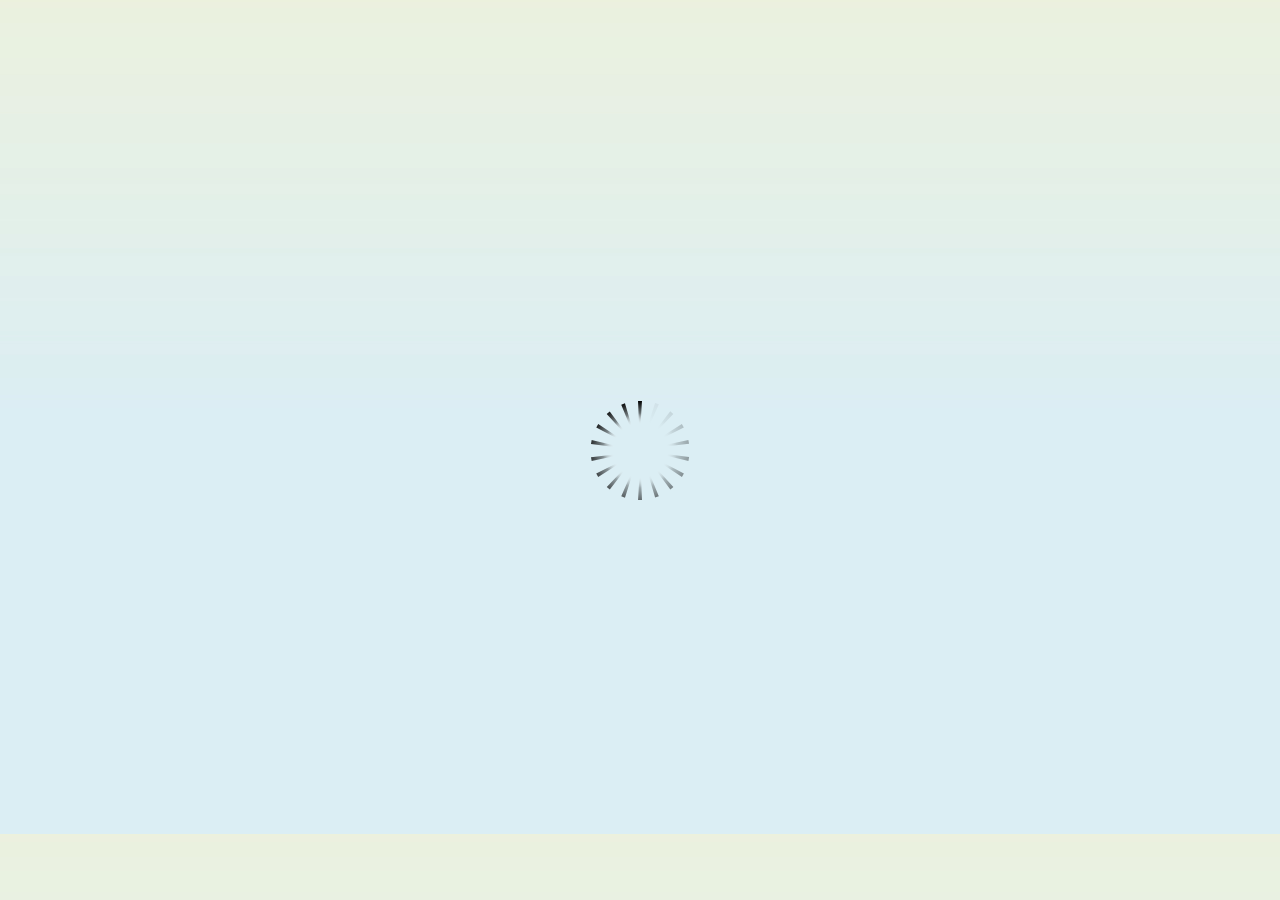
<file: app/index.html>
<!doctype html>
<html lang="ar">
<head>
  <meta charset="utf-8" />
  <!-- Created using Storyline 3 - http://www.articulate.com  -->
  <!-- version: 3.5.16548.0 -->
  <title>apphollya</title>
  <meta http-equiv="x-ua-compatible" content="IE=edge" />
  <meta name="viewport" content="width=device-width, initial-scale=1.0, user-scalable=no, minimal-ui" />
  <meta name="apple-mobile-web-app-capable" content="yes" />

  <style rel="stylesheet" data-noprefix>.slide-loader{position:absolute;pointer-events:none;left:50%;top:50%;-webkit-animation:spin 1.8s linear infinite;-moz-animation:spin 1.8s linear infinite;-ms-animation:spin 1.8s linear infinite;animation:spin 1.8s linear infinite;width:100px;height:100px;-webkit-transform:translate(-50%, -50%);-ms-transform:translate(-50%, -50%);z-index:10000;background:transparent url("[data-uri]") no-repeat center center}.mobile-chrome-warning{position:fixed;width:300px;height:75px;bottom:0px;background:rgba(0,0,0,0.0001);display:none;pointer-events:none;z-index:99}.mobile-chrome-warning-btn{position:absolute;left:-16px;top:-15px;width:107px;height:107px;background:rgba(0,0,0,0.6);border-radius:50%;border:1px solid rgba(255,255,255,0.2);pointer-events:all;-webkit-transform:scale(0.6)}.mobile-chrome-warning-btn svg{position:absolute;left:60%;top:58%;-webkit-transform:translate(-50%, -50%)}.mobile-chrome-warning-bubble{position:relative;color:white;padding:10px;background:rgba(0,0,0,0.8);border-radius:5px;float:left;margin-left:100px;margin-top:15px;pointer-events:none}.mobile-chrome-warning-bubble:before{position:absolute;top:8.5px;left:-20px;width:30px;height:30px;content:'';display:block;width:0;height:0;border-style:solid;border-width:12.5px 20px 12.5px 0;border-color:transparent rgba(0,0,0,0.8) transparent transparent;pointer-events:none}.is-mobile .swipe-resume-arrow{position:fixed;top:30%;left:50%;-webkit-transform:translate(-50%, 0);width:12%}.is-mobile .mobile-chrome-warning-text{position:fixed;top:56%;left:50%;-webkit-transform:translate(-50%, 0);height:30%;width:80%;line-height:43px;text-align:center;color:#aeb7bd;word-break:break-word;font-size:20px}.slide-loader .mobile-loader-dot{display:none}@-ms-keyframes spin{from{-ms-transform:translate(-50%, -50%) rotate(0deg)}to{-ms-transform:translate(-50%, -50%) rotate(360deg)}}@-moz-keyframes spin{from{-moz-transform:translate(-50%, -50%) rotate(0deg)}to{-moz-transform:translate(-50%, -50%) rotate(360deg)}}@-webkit-keyframes spin{from{-webkit-transform:translate(-50%, -50%) rotate(0deg)}to{-webkit-transform:translate(-50%, -50%) rotate(360deg)}}@keyframes spin{from{transform:translate(-50%, -50%) rotate(0deg)}to{transform:translate(-50%, -50%) rotate(360deg)}}body.is-mobile{background:black !important}body.is-theme-unified{background:#1b1a1a}.is-mobile .load-container,.is-theme-unified .load-container{position:absolute;left:0;top:0;width:100%;height:100%;background-color:rgba(0,0,0,0.5);z-index:1;visibility:visible;-webkit-transition:visibility 250ms, opacity 250ms linear;-moz-transition:visibility 250ms, opacity 250ms linear;-mz-transition:visibility 250ms, opacity 250ms linear;transition:visibility 250ms, opacity 250ms linear;pointer-events:none}.is-mobile .hide-slide-loader .load-container,.is-theme-unified .hide-slide-loader .load-container{opacity:0;visibility:hidden}.is-mobile .slide-loader,.is-theme-unified .slide-loader{-webkit-animation:none;-moz-animation:none;-ms-animation:none;animation:none;background:none;text-align:center;width:120px;height:80px;top:60%}.is-theme-unified .slide-loader{top:50%}.is-mobile .slide-loader .mobile-loader-dot,.is-theme-unified .slide-loader .mobile-loader-dot{width:30px;height:30px;background-color:white;border-radius:100%;display:inline-block;-webkit-animation:slide-loader 1s ease-in-out 0s infinite both;-moz-animation:slide-loader 1s ease-in-out 0s infinite both;-ms-animation:slide-loader 1s ease-in-out 0s infinite both;animation:slide-loader 1s ease-in-out 0s infinite both}.is-mobile .slide-loader .dot1,.is-theme-unified .slide-loader .dot1{-webkit-animation-delay:-0.2s;-moz-animation-delay:-0.2s;-ms-animation-delay:-0.2s;animation-delay:-0.2s}.is-mobile .slide-loader .dot2,.is-theme-unified .slide-loader .dot2{-webkit-animation-delay:-0.1s;-moz-animation-delay:-0.1s;-ms-animation-delay:-0.1s;animation-delay:-0.1s}@-ms-keyframes slide-loader{0%,80%,100%{-ms-transform:scale(0.6)}40%{-ms-transform:scale(0)}}@-moz-keyframes slide-loader{0%,80%,100%{-moz-transform:scale(0.6)}40%{-moz-transform:scale(0)}}@-webkit-keyframes slide-loader{0%,80%,100%{-webkit-transform:scale(0.6)}40%{-webkit-transform:scale(0)}}@keyframes slide-loader{0%,80%,100%{transform:scale(0.6)}40%{transform:scale(0)}}.mobile-load-title-overlay{display:none}.is-mobile .mobile-load-title-overlay,.is-touchable .mobile-load-title-overlay{display:block;position:fixed;top:0;right:0;bottom:0;left:0;z-index:999;pointer-events:none}.is-mobile .mobile-load-title-overlay .mobile-load-title,.is-touchable .mobile-load-title-overlay .mobile-load-title{position:relative;height:30%;width:80%;margin:0 auto;line-height:43px;text-align:center;color:#aeb7bd;word-break:break-word}@media only screen and (min-width: 320px) and (orientation: landscape){.is-mobile .mobile-load-title,.is-touchable .mobile-load-title{font-size:28.8px;-moz-transform:translateY(33%);-ms-transform:translateY(33%);-webkit-transform:translateY(33%);transform:translateY(33%)}}@media only screen and (min-width: 320px) and (orientation: portrait){.is-mobile .slide-loader,.is-touchable .slide-loader{top:55%}.is-mobile .mobile-load-title,.is-touchable .mobile-load-title{font-size:28.8px;-moz-transform:translateY(35%);-ms-transform:translateY(35%);-webkit-transform:translateY(35%);transform:translateY(35%)}}
</style>

  
</head>
<body style="background:url(bg.jpg)" class="cs-HTML is-theme-classic" role="application">
  <!-- 360 -->
  <script>!function(e){var i=/iPhone/i,o=/iPod/i,n=/iPad/i,t=/(?=.*\bAndroid\b)(?=.*\bMobile\b)/i,d=/Android/i,s=/(?=.*\bAndroid\b)(?=.*\bSD4930UR\b)/i,b=/(?=.*\bAndroid\b)(?=.*\b(?:KFOT|KFTT|KFJWI|KFJWA|KFSOWI|KFTHWI|KFTHWA|KFAPWI|KFAPWA|KFARWI|KFASWI|KFSAWI|KFSAWA)\b)/i,r=/IEMobile/i,h=/(?=.*\bWindows\b)(?=.*\bARM\b)/i,a=/BlackBerry/i,l=/BB10/i,p=/Opera Mini/i,f=/(CriOS|Chrome)(?=.*\bMobile\b)/i,u=/(?=.*\bFirefox\b)(?=.*\bMobile\b)/i,c=new RegExp("(?:Nexus 7|BNTV250|Kindle Fire|Silk|GT-P1000)","i"),w=function(e,i){return e.test(i)},A=function(e){var A=e||navigator.userAgent,v=A.split("[FBAN");if(void 0!==v[1]&&(A=v[0]),this.apple={phone:w(i,A),ipod:w(o,A),tablet:!w(i,A)&&w(n,A),device:w(i,A)||w(o,A)||w(n,A)},this.amazon={phone:w(s,A),tablet:!w(s,A)&&w(b,A),device:w(s,A)||w(b,A)},this.android={phone:w(s,A)||w(t,A),tablet:!w(s,A)&&!w(t,A)&&(w(b,A)||w(d,A)),device:w(s,A)||w(b,A)||w(t,A)||w(d,A)},this.windows={phone:w(r,A),tablet:w(h,A),device:w(r,A)||w(h,A)},this.other={blackberry:w(a,A),blackberry10:w(l,A),opera:w(p,A),firefox:w(u,A),chrome:w(f,A),device:w(a,A)||w(l,A)||w(p,A)||w(u,A)||w(f,A)},this.seven_inch=w(c,A),this.any=this.apple.device||this.android.device||this.windows.device||this.other.device||this.seven_inch,this.phone=this.apple.phone||this.android.phone||this.windows.phone,this.tablet=this.apple.tablet||this.android.tablet||this.windows.tablet,"undefined"==typeof window)return this},v=function(){var e=new A;return e.Class=A,e};"undefined"!=typeof module&&module.exports&&"undefined"==typeof window?module.exports=A:"undefined"!=typeof module&&module.exports&&"undefined"!=typeof window?module.exports=v():"function"==typeof define&&define.amd?define("isMobile",[],e.isMobile=v()):e.isMobile=v()}(this);</script>

  <div id="preso"></div>
  <script>
    window.globals = {
      DATA_PATH_BASE: '',
      lmsPresent: false,
      tinCanPresent: false,
      aoSupport: false,
      scale: 'show all',
      captureRc: false,
      browserSize: 'optimal',
      bgColor: '#FFFFFF',
      features: '',
      themeName: 'classic',
      preloaderColor: '#FFFFFF',
      suppressAnalytics: false,
      productChannel: 'perpetual',
      publishSource: 'storyline',
      aid: '',
      cid: '7375072c',
      playerVersion: '3.5.16548.0',
      maxIosVideoElements: 5,

      
      parseParams: function(qs) {
        if (window.globals.parsedParams != null) {
          return window.globals.parsedParams;
        }
        qs = (qs || window.location.search.substr(1)).split('+').join(' ');
        var params = {},
            tokens,
            re = /[?&]?([^=]+)=([^&]*)/g;

        while (tokens = re.exec(qs)) {
          params[decodeURIComponent(tokens[1]).trim()] =
            decodeURIComponent(tokens[2]).trim();
        }
        window.globals.parsedParams = params;
        return params;
      },

    };
    

    (function() {
      var isPhone = false,
          params = window.globals.parseParams();

      if (params.deviceType != null) { isPhone = params.deviceType === 'phone'; }
      if (params.devicepreview != null) { isPhone = params.phone  == '1'; }

      if (window.globals.themeName !== 'classic') {
        
        if (params.deviceType != null) {
          window.isMobile.phone = isPhone;
          window.isMobile.tablet = params.deviceType === 'tablet';
          window.isMobile.any = window.isMobile.phone || window.isMobile.tablet;
        }

        
        if (params.devicepreview != null) {
          window.isMobile.phone = isPhone;
          window.isMobile.tablet = params.devicepreview === '1' && params.phone == null;
          window.isMobile.any = window.isMobile.phone || window.isMobile.tablet;
        }

        if (window.isMobile.any) {
          document.body.classList.add('is-touchable-tablet');
          if (window.isMobile.phone) {
            document.body.classList.add('is-touchable-phone');
          }
        }
      } else if (window.isMobile.any || params.deviceType != null) {
        isPhone = window.isMobile.phone || (params.deviceType === 'phone');

        document.body.classList.add('is-mobile');
        document.body.classList.add(isPhone ? 'is-phone' : 'is-tablet');

        
        if (window.vInterfaceObject != null && window.vInterfaceObject.isRise) {
          document.body.style.background = 'transparent';
        }
      }
    })();
  </script>
  <script SRC="story_content/user.js" TYPE="text/javascript"></script>
  <div class="slide-loader"></div>

  <script type="text/javascript">
    if (window.isMobile.any || window.globals.themeName === 'unified') { var doc = document, loader = doc.body.querySelector('.slide-loader'); [ 1, 2, 3 ].forEach(function(n) { var d = doc.createElement('div'); d.style.backgroundColor = window.globals.preloaderColor; d.classList.add('mobile-loader-dot'); d.classList.add('dot' + n); loader.appendChild(d);
      });
    }
  </script>

  <div class="mobile-load-title-overlay">
    <div class="mobile-load-title">apphollya</div>
  </div>
  <script>
    
    if (window.autoSpider && window.vInterfaceObject) {
      document.querySelector('.mobile-load-title-overlay').style.display = 'none';
    }
  </script>

  <div class="mobile-chrome-warning">
    <div class="mobile-chrome-warning-btn">
        <svg xmlns="http://www.w3.org/2000/svg" version="1.1" xmlns:xlink="http://www.w3.org/1999/xlink" preserveAspectRatio="none" x="0px" y="0px" width="107px" height="78px" viewBox="0 0 107 78">

          <g id="mobile-chrome-warning-arrow">
            <path fill="white" stroke="none" d="
            M 24.1 31.4
            L 12.05 15.85 0 31.4 8.3 31.4 8.3 54 15.25 54 15.25 31.4 24.1 31.4 Z"></path>
          </g>

          <path id="mobile-chrome-warning-hand" stroke="white" stroke-width="2" stroke-linejoin="round" stroke-linecap="round" fill="none" d="
          M 37.55 16.1
          Q 36.3 14.8 36.3 13.1 36.3 11.45 37.55 10.15 38.85 8.9 40.55 8.9 42.2 8.9 43.5 10.15
          L 46.75 13.375 46.75 13.35
          Q 45.5 12.05 45.5 10.35 45.5 8.7 46.75 7.4 48.05 6.15 49.75 6.15 51.4 6.15 52.7 7.4
          L 57 11.65
          Q 56.05 10.4828125 56.05 9 56.05 7.3 57.3 6 58.6 4.8 60.3 4.8 62 4.8 63.3 6
          L 74.3 17
          Q 76.3 19.05 77.5 21.55 78.75 24.05 79.1 26.9 79.4 29.7 80.65 32.25 81.85 34.75 83.85 36.75
          L 85.6 38.5 69.5 54.6
          Q 68.25 53.35 66.5 52.1 64.75 50.8 62.85 49.85 60.95 48.85 59.25 48.5
          L 32 42.5
          Q 31.15 42.3 30.45 41.8 29.1 40.8 28.85 39.3 28.6 37.85 29.35 36.55 30.05 35.25 31.65 34.7
          L 31.9 34.65
          Q 32.55 34.45 33.25 34.45
          L 44.3 34.9 17.65 8.2
          Q 16.4 6.9 16.4 5.2 16.4 3.55 17.65 2.25 18.95 1 20.65 1 22.3 1 23.6 2.25
          L 37.55 16.1 39.2 17.75
          M 58.95 13.65
          L 58.075 12.775 57.3 12
          Q 57.140234375 11.833984375 57 11.65
          L 58.075 12.775
          M 46.75 13.375
          L 48.4 15"></path>

        </svg>
      </div>

      <div class="mobile-chrome-warning-bubble">
        Drag up for fullscreen
      </div>
  </div>

  <div id="video-pen" class="offscreen"></div>

  

  <link rel="stylesheet" href="html5/lib/stylesheets/main.min.css" data-noprefix />
  <link rel="stylesheet" href="html5/data/css/output.min.css" data-noprefix />
  <script data-main="app/scripts/init.generated" src="html5/lib/scripts/app.min.js"></script>
</body>
</html>
</file>
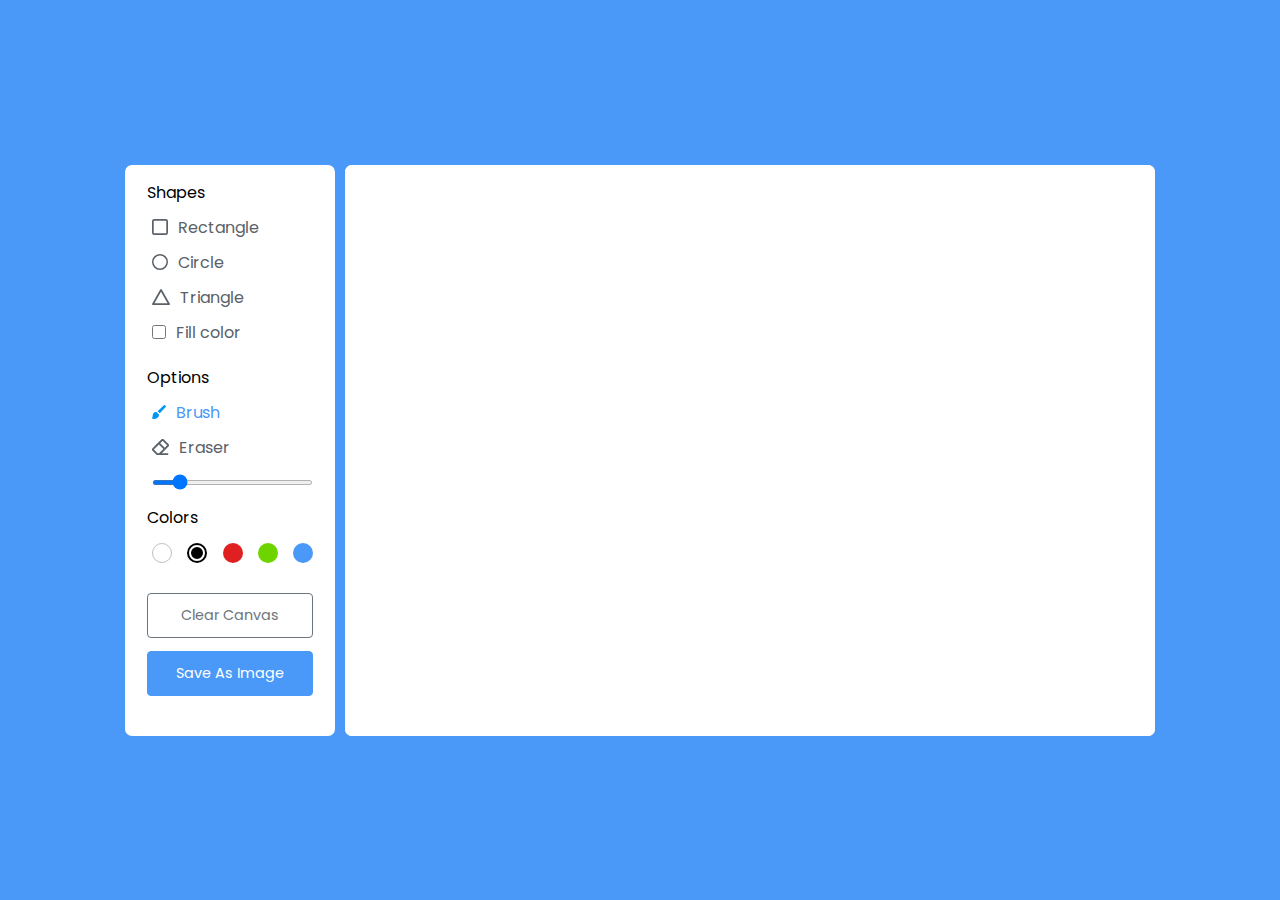
<file: paint/index.html>
<!DOCTYPE html>
<!-- Coding By CodingNepal - youtube.com/codingnepal -->
<html lang="en" dir="ltr">
  <head>
    <meta charset="utf-8">
    <title>Drawing App JavaScript | CodingNepal</title>
    <link rel="stylesheet" href="style.css">
    <meta name="viewport" content="width=device-width, initial-scale=1.0">
    <script src="script.js" defer></script>
  </head>
  <body>
    <div class="container">
      <section class="tools-board">
        <div class="row">
          <label class="title">Shapes</label>
          <ul class="options">
            <li class="option tool" id="rectangle">
              <img src="icons/rectangle.svg" alt="">
              <span>Rectangle</span>
            </li>
            <li class="option tool" id="circle">
              <img src="icons/circle.svg" alt="">
              <span>Circle</span>
            </li>
            <li class="option tool" id="triangle">
              <img src="icons/triangle.svg" alt="">
              <span>Triangle</span>
            </li>
            <li class="option">
              <input type="checkbox" id="fill-color">
              <label for="fill-color">Fill color</label>
            </li>
          </ul>
        </div>
        <div class="row">
          <label class="title">Options</label>
          <ul class="options">
            <li class="option active tool" id="brush">
              <img src="icons/brush.svg" alt="">
              <span>Brush</span>
            </li>
            <li class="option tool" id="eraser">
              <img src="icons/eraser.svg" alt="">
              <span>Eraser</span>
            </li>
            <li class="option">
              <input type="range" id="size-slider" min="1" max="30" value="5">
            </li>
          </ul>
        </div>
        <div class="row colors">
          <label class="title">Colors</label>
          <ul class="options">
            <li class="option"></li>
            <li class="option selected"></li>
            <li class="option"></li>
            <li class="option"></li>
            <li class="option">
              <input type="color" id="color-picker" value="#4A98F7">
            </li>
          </ul>
        </div>
        <div class="row buttons">
          <button class="clear-canvas">Clear Canvas</button>
          <button class="save-img">Save As Image</button>
        </div>
      </section>
      <section class="drawing-board">
        <canvas></canvas>
      </section>
    </div>
    
  </body>
</html>
</file>
<file: paint/style.css>
/* Import Google font - Poppins */
@import url('https://fonts.googleapis.com/css2?family=Poppins:wght@400;500;600&display=swap');
*{
  margin: 0;
  padding: 0;
  box-sizing: border-box;
  font-family: 'Poppins', sans-serif;
}
body{
  display: flex;
  align-items: center;
  justify-content: center;
  min-height: 100vh;
  background: #4A98F7;
}
.container{
  display: flex;
  width: 100%;
  gap: 10px;
  padding: 10px;
  max-width: 1050px;
}
section{
  background: #fff;
  border-radius: 7px;
}
.tools-board{
  width: 210px;
  padding: 15px 22px 0;
}
.tools-board .row{
  margin-bottom: 20px;
}
.row .options{
  list-style: none;
  margin: 10px 0 0 5px;
}
.row .options .option{
  display: flex;
  cursor: pointer;
  align-items: center;
  margin-bottom: 10px;
}
.option:is(:hover, .active) img{
  filter: invert(17%) sepia(90%) saturate(3000%) hue-rotate(900deg) brightness(100%) contrast(100%);
}
.option :where(span, label){
  color: #5A6168;
  cursor: pointer;
  padding-left: 10px;
}
.option:is(:hover, .active) :where(span, label){
  color: #4A98F7;
}
.option #fill-color{
  cursor: pointer;
  height: 14px;
  width: 14px;
}
#fill-color:checked ~ label{
  color: #4A98F7;
}
.option #size-slider{
  width: 100%;
  height: 5px;
  margin-top: 10px;
}
.colors .options{
  display: flex;
  justify-content: space-between;
}
.colors .option{
  height: 20px;
  width: 20px;
  border-radius: 50%;
  margin-top: 3px;
  position: relative;
}
.colors .option:nth-child(1){
  background-color: #fff;
  border: 1px solid #bfbfbf;
}
.colors .option:nth-child(2){
  background-color: #000;
}
.colors .option:nth-child(3){
  background-color: #E02020;
}
.colors .option:nth-child(4){
  background-color: #6DD400;
}
.colors .option:nth-child(5){
  background-color: #4A98F7;
}
.colors .option.selected::before{
  position: absolute;
  content: "";
  top: 50%;
  left: 50%;
  height: 12px;
  width: 12px;
  background: inherit;
  border-radius: inherit;
  border: 2px solid #fff;
  transform: translate(-50%, -50%);
}
.colors .option:first-child.selected::before{
  border-color: #ccc;
}
.option #color-picker{
  opacity: 0;
  cursor: pointer;
}
.buttons button{
  width: 100%;
  color: #fff;
  border: none;
  outline: none;
  padding: 11px 0;
  font-size: 0.9rem;
  margin-bottom: 13px;
  background: none;
  border-radius: 4px;
  cursor: pointer;
}
.buttons .clear-canvas{
  color: #6C757D;
  border: 1px solid #6C757D;
  transition: all 0.3s ease;
}
.clear-canvas:hover{
  color: #fff;
  background: #6C757D;
}
.buttons .save-img{
  background: #4A98F7;
  border: 1px solid #4A98F7;
}
.drawing-board{
  flex: 1;
  overflow: hidden;
}
.drawing-board canvas{
  width: 100%;
  height: 100%;
}
</file>
<file: app/html5/lib/stylesheets/main.min.css>
html{font-size:100%;line-height:1.5em}html{font-family:sans-serif;-ms-text-size-adjust:100%;-webkit-text-size-adjust:100%}body{margin:0}article,aside,details,figcaption,figure,footer,header,hgroup,main,menu,nav,section,summary{display:block}audio,canvas,progress,video{display:inline-block;*display:inline;*zoom:1;vertical-align:baseline}audio:not([controls]){display:none;height:0}[hidden]{display:none}template{display:none}a{background-color:transparent}a:active,a:hover{outline:0}abbr[title]{border-bottom:1px dotted}b,strong{font-weight:bold}blockquote{margin:1.5em 40px}dfn{font-style:italic}h1{font-size:2em;line-height:1.5em;margin-top:.75em;margin-bottom:.75em}h2{font-size:1.5em;line-height:2em;margin-top:1em;margin-bottom:1em}h3{font-size:1.17em;line-height:1.28205em;margin-top:1.28205em;margin-bottom:1.28205em}h4{font-size:1em;line-height:1.5em;margin-top:1.5em;margin-bottom:1.5em}h5{font-size:.83em;line-height:1.80723em;margin-top:1.80723em;margin-bottom:1.80723em}h6{font-size:.67em;line-height:2.23881em;margin-top:2.23881em;margin-bottom:2.23881em}mark{background:#ff0;color:#000}p,pre{margin:1.5em 0}small{font-size:80%}sub,sup{font-size:75%;line-height:0;position:relative;vertical-align:baseline}sup{top:-0.5em}sub{bottom:-0.25em}dl,menu,ol,ul{margin:1.5em 0}dd{margin:0 0 0 40px}menu,ol,ul{padding:0 0 0 40px}nav ul,nav ol{list-style:none;list-style-image:none}img{border:0;-ms-interpolation-mode:bicubic}svg:not(:root){overflow:hidden}figure{margin:1.5em 40px}hr{-moz-box-sizing:content-box;-webkit-box-sizing:content-box;box-sizing:content-box;height:0}pre{overflow:auto}code,kbd,pre,samp{font-family:monospace, monospace;font-size:1em}form{margin:0}button,input,optgroup,select,textarea{color:inherit;font:inherit;margin:0;*font-family:sans-serif;*vertical-align:middle}button{overflow:visible}button,select{text-transform:none}button,html input[type="button"],input[type="reset"],input[type="submit"]{-webkit-appearance:button;cursor:pointer;*overflow:visible}button[disabled],html input[disabled]{cursor:default}button::-moz-focus-inner,input::-moz-focus-inner{border:0;padding:0}input{line-height:normal}input[type="checkbox"],input[type="radio"]{-moz-box-sizing:border-box;-webkit-box-sizing:border-box;box-sizing:border-box;padding:0;*height:13px;*width:13px}input[type="number"]::-webkit-inner-spin-button,input[type="number"]::-webkit-outer-spin-button{height:auto}input[type="search"]{-webkit-appearance:textfield;-moz-box-sizing:content-box;-webkit-box-sizing:content-box;box-sizing:content-box}input[type="search"]::-webkit-search-cancel-button,input[type="search"]::-webkit-search-decoration{-webkit-appearance:none}fieldset{margin:0 2px;border-color:#c0c0c0;border-top-width:.0625em;border-top-style:solid;padding-top:.4625em;border-bottom-width:.0625em;border-bottom-style:solid;padding-bottom:.9125em;border-left-width:.0625em;border-left-style:solid;padding-left:.875em;border-right-width:.0625em;border-right-style:solid;padding-right:.875em}legend{border:0;padding:0;*margin-left:-7px}textarea{overflow:auto}optgroup{font-weight:bold}table{border-collapse:collapse;border-spacing:0}td,th{padding:0}div.popup-pane p strong,div.popup-pane p em,.presenter-name{white-space:nowrap;overflow:hidden;text-overflow:ellipsis}.offscreen{position:absolute;left:-9999px !important}.invisible{visibility:hidden !important}.visible{visibility:visible !important}.transparent{opacity:0 !important}.hidden{display:none !important}.accessibility,.slider{position:absolute;top:0;left:0;height:1px;width:1px;overflow:hidden;opacity:0}.accessibility:focus,.slider:focus{outline:none}.scrollable,.is-desktop .panel-content,.is-desktop .panel-section-content{overflow:auto}.focused{outline:none !important}rect.focused{fill:none;outline:none !important;stroke:yellow}.align-left{text-align:left !important}.align-right{text-align:right !important}.align-center{text-align:center !important}.align-flex-start{display:-webkit-box;display:-webkit-flex;display:-moz-flex;display:-ms-flexbox;display:flex;-webkit-box-align:start;-ms-flex-align:start;-webkit-align-items:flex-start;-moz-align-items:flex-start;align-items:flex-start}.align-flex-center{display:-webkit-box;display:-webkit-flex;display:-moz-flex;display:-ms-flexbox;display:flex;-webkit-box-align:center;-ms-flex-align:center;-webkit-align-items:center;-moz-align-items:center;align-items:center}.align-flex-end{display:-webkit-box;display:-webkit-flex;display:-moz-flex;display:-ms-flexbox;display:flex;-webkit-box-align:end;-ms-flex-align:end;-webkit-align-items:flex-end;-moz-align-items:flex-end;align-items:flex-end}.inflexible,.is-desktop .controls .relative-nav,.is-desktop .submit-all-button,.tabs,.is-desktop .panel-section-header,.is-desktop .panel-header,.is-desktop .panel-footer,.header-primary{-webkit-box-flex:none;-webkit-flex:none !important;-moz-box-flex:none;-moz-flex:none !important;-ms-flex:none !important;flex:none !important}.auto-flexible{-webkit-box-flex:auto;-webkit-flex:auto !important;-moz-box-flex:auto;-moz-flex:auto !important;-ms-flex:auto !important;flex:auto !important}.initial-flexible{-webkit-box-flex:0;-webkit-flex:0 1 auto !important;-moz-box-flex:0;-moz-flex:0 1 auto !important;-ms-flex:0 1 auto !important;flex:0 1 auto !important}.bleed{padding:0 !important}.unstyled,.is-desktop .btn,.choice-list,.tabs,.is-desktop .outline-list{margin:0;padding:0;list-style:none;border:none;background:none}.force-unstyled,.progress-control .btn-unstyled,.progress-control .choice-list .choice-list-trigger,.choice-list .progress-control .choice-list-trigger,.progress-control .tabs>li{background:none !important;border:none !important;box-shadow:none !important}.text-compact,.choice-list .choice-list-trigger,.tabs>li,.is-desktop .outline-list li a{display:inline-block;max-width:100%;overflow:hidden;white-space:nowrap;text-overflow:ellipsis}.text-rtl,.text-direction-rtl .is-desktop .controls,.text-direction-rtl .is-desktop .controls-group,.text-direction-rtl .tabs,.text-direction-rtl .is-mobile .panel-content,.text-direction-rtl .is-desktop .panel-content,.text-direction-rtl .is-desktop .panel-header,.text-direction-rtl .topmenu-panel{direction:rtl;unicode-bidi:bidi-override;text-align:right}.text-align-sub{vertical-align:sub}.text-align-middle{vertical-align:middle}.ui-draggable{z-index:99}.ui-droppable{z-index:98}.ui-draggable-dragging{z-index:9999}.border-base,input[type='text'],input[type='search'],.is-desktop .btn,.progress-control,.progress-bar-seek,.search-input input[type="search"],.presentation-wrapper:after,.topmenu-tab,.topmenu-panel{border-style:solid;border-width:1px}.cursor-hover:hover,.rotatable:hover{cursor:pointer}.cursor-hover:hover *,.rotatable:hover *{cursor:pointer}.cursor-default{cursor:default !important}.cursor-default *{cursor:default !important}.opaque{pointer-events:all !important}.non-eventable{pointer-events:none}.full-size{height:100%;position:relative;width:100%}.abs{position:absolute}.tweenable{will-change:opacity, transform}*{box-sizing:border-box}html,body{height:100%}html{font-size:62.5%;-webkit-user-select:none;-moz-user-select:none;-ms-user-select:none;user-select:none}body{font-size:1.3rem;line-height:1.2;font-family:sans-serif;overflow:hidden}body.is-desktop.is-too-tall{overflow-y:scroll}body.is-desktop.has-scrollbar{overflow:scroll}body.is-desktop.is-too-wide{overflow-x:scroll}body.is-desktop *{-webkit-font-smoothing:subpixel-antialiasing}body.is-mobile::-webkit-scrollbar,body.is-mobile *::-webkit-scrollbar{-webkit-appearance:none;display:none}a{color:inherit;text-decoration:none}input[type='text'],input[type='search']{border-radius:4px;padding:.3em .5em}hr{position:absolute;top:0;left:0;width:100%;height:1px;background:none;border:0;border-top-style:solid;border-top-width:1px;color:none;margin:0}*:focus{outline:none}.is-desktop .grid-center{-webkit-box-pack:center;-ms-flex-pack:center;-webkit-justify-content:center;-moz-justify-content:center;justify-content:center;-webkit-box-align:center;-ms-flex-align:center;-webkit-align-items:center;-moz-align-items:center;align-items:center}.is-desktop .grid-row{max-width:100%;max-height:100%;display:-webkit-box;display:-webkit-flex;display:-moz-flex;display:-ms-flexbox;display:flex;-webkit-box-direction:normal;-webkit-box-orient:horizontal;-webkit-flex-direction:row;-moz-flex-direction:row;-ms-flex-direction:row;flex-direction:row}.is-desktop .grid-row.grid-reverse{-webkit-box-direction:reverse;-webkit-box-orient:horizontal;-webkit-flex-direction:row-reverse;-moz-flex-direction:row-reverse;-ms-flex-direction:row-reverse;flex-direction:row-reverse}.is-desktop .grid-row.grid-horz-center{-webkit-box-pack:center;-ms-flex-pack:center;-webkit-justify-content:center;-moz-justify-content:center;justify-content:center}.is-desktop .grid-row.grid-vert-center{-webkit-box-align:center;-ms-flex-align:center;-webkit-align-items:center;-moz-align-items:center;align-items:center}.is-desktop .grid-row>*{-webkit-box-flex:1;-webkit-flex:1;-moz-box-flex:1;-moz-flex:1;-ms-flex:1;flex:1;max-width:100%}.is-desktop .grid-row-align-start{-webkit-box-pack:start;-ms-flex-pack:start;-webkit-justify-content:flex-start;-moz-justify-content:flex-start;justify-content:flex-start}.is-desktop .grid-row-align-end{-webkit-box-pack:end;-ms-flex-pack:end;-webkit-justify-content:flex-end;-moz-justify-content:flex-end;justify-content:flex-end}.is-desktop .grid-col{max-width:100%;max-height:100%;display:-webkit-box;display:-webkit-flex;display:-moz-flex;display:-ms-flexbox;display:flex;-webkit-box-direction:normal;-webkit-box-orient:vertical;-webkit-flex-direction:column;-moz-flex-direction:column;-ms-flex-direction:column;flex-direction:column}.is-desktop .grid-col.grid-reverse{-webkit-box-direction:reverse;-webkit-box-orient:vertical;-webkit-flex-direction:column-reverse;-moz-flex-direction:column-reverse;-ms-flex-direction:column-reverse;flex-direction:column-reverse}.is-desktop .grid-col.grid-horz-center{-webkit-box-align:center;-ms-flex-align:center;-webkit-align-items:center;-moz-align-items:center;align-items:center}.is-desktop .grid-col.grid-vert-center{-webkit-box-pack:center;-ms-flex-pack:center;-webkit-justify-content:center;-moz-justify-content:center;justify-content:center}.is-desktop .grid-col>*{-webkit-box-flex:1;-webkit-flex:1;-moz-box-flex:1;-moz-flex:1;-ms-flex:1;flex:1;max-height:100%}.caption{font-family:"Open Sans Full", Helvetica, Arial, sans-serif;position:fixed;pointer-events:none;z-index:1;display:flex;align-items:center;flex-direction:column;bottom:0px;margin-bottom:10px;width:60vw;left:50vw;transform:translateX(-50%) translateZ(0)}.caption>div{pointer-events:none;width:100%;text-align:center}.caption p{display:inline-block;pointer-events:none;padding:10px;text-shadow:-1px 0px black, 0px 1px black, 1px 0px black, 0px -1px black;color:#ffffff;border-radius:4px;background:#31373a;margin:0 0 10px 0;padding:10px;text-align:center;line-height:1.5}.caption p p:last-child{margin-bottom:0}.caption p q:before,.caption p q:after{content:''}.is-mobile .caption.caption--centered{-moz-transform:translate(-50%, -50%);-ms-transform:translate(-50%, -50%);-webkit-transform:translate(-50%, -50%);transform:translate(-50%, -50%);bottom:auto}.is-desktop .caption{position:absolute;width:60%;left:50%}.caption-controls{margin-right:10px}.text-direction-rtl .is-desktop .caption-controls{margin-left:10px;margin-right:0}.caption-controls .caption-btn.button-tapped{background:rgba(0,0,0,0.2)}.caption-controls .caption-btn svg{margin-left:2px;margin-top:6px}[class*='icon-']{font-style:normal;display:inline-block}.error-icon{position:absolute;top:5px;left:calc(50% - 32px);height:30px;width:25px;z-index:999}input,textarea{pointer-events:all}input:focus,textarea:focus{outline:none}button{cursor:pointer}button:focus{outline:none}.is-desktop .btn{border-radius:7px;color:inherit;cursor:pointer;display:inline-block;font-weight:bold;height:30px;line-height:28px;min-width:30px;padding:0 8px;text-align:center;text-decoration:none;vertical-align:bottom}.btn-unstyled,.choice-list .choice-list-trigger,.tabs>li{background:none;border:none;color:inherit;display:inline-block;height:inherit;line-height:inherit;padding:0;text-align:inherit}.btn-stretch{width:100%}.is-desktop .controls{-webkit-box-pack:justify;-ms-flex-pack:justify;-webkit-justify-content:space-between;-moz-justify-content:space-between;justify-content:space-between;max-height:30px;min-height:28px;line-height:30px;margin-top:16px;margin-bottom:5px;position:relative}.is-desktop .controls .btn{padding:0 8px 0 6px}.is-desktop .controls .btn:not(.hidden) ~ .btn{margin-left:7px}.text-direction-rtl .is-desktop .controls .btn:not(.hidden) ~ .btn{margin-left:0;margin-right:10px}.text-direction-rtl .is-desktop .controls .btn:first-of-type{margin-left:0}.is-desktop .controls .relative-nav .btn{min-width:71px}.text-direction-rtl .is-desktop .controls-group>.grid-row{-webkit-box-direction:reverse;-webkit-box-orient:horizontal;-webkit-flex-direction:row-reverse;-moz-flex-direction:row-reverse;-ms-flex-direction:row-reverse;flex-direction:row-reverse}.is-desktop .controls-group:not(:last-child){margin-right:10px}.text-direction-rtl .is-desktop .controls-group:not(:last-child){margin-left:10px;margin-right:0}.is-desktop .controls-group.play-only{-webkit-box-flex:initial;-webkit-flex:initial;-moz-box-flex:initial;-moz-flex:initial;-ms-flex:initial;flex:initial}.is-desktop .control-bar{position:relative;border-radius:7px}.is-desktop .control-actions{margin-left:auto;-webkit-box-flex:0;-webkit-flex:0 0 auto;-moz-box-flex:0;-moz-flex:0 0 auto;-ms-flex:0 0 auto;flex:0 0 auto}.is-desktop .control-actions .btn-icon{align-items:center;display:inline-flex;height:28px;margin-right:2px;vertical-align:top;position:relative;left:-5px}.text-direction-rtl .is-desktop .control-actions .btn-icon{margin-right:0;margin-left:2px;left:5px}.is-desktop .control-actions .text+.btn-icon{margin-right:0;margin-left:4px;position:relative;left:4px}.text-direction-rtl .is-desktop .control-actions .text+.btn-icon{margin-right:4px;margin-left:0;left:-1px}.text-direction-rtl .is-desktop .control-actions{margin-left:0;margin-right:auto}.is-desktop .submit-all-button button:not(.hidden){margin-right:7px}.text-direction-rtl .is-desktop .submit-all-button button:not(.hidden){margin-right:0;margin-left:7px}.hide-frame #main-window .controls{display:none}.circle-progress{position:absolute;left:2px;top:11.5px;z-index:-1}.btn.cs-disabled{pointer-events:none;opacity:0.5;cursor:default}.slider-bar{position:absolute;top:auto;bottom:0;height:120px}.slider-bar input[type='range']{box-sizing:content-box;padding:0px;position:absolute;bottom:0;left:50%;-moz-transform-origin:0 50%;-ms-transform-origin:0 50%;-webkit-transform-origin:0 50%;transform-origin:0 50%;-moz-transform:rotate(-90deg);-ms-transform:rotate(-90deg);-webkit-transform:rotate(-90deg);transform:rotate(-90deg);-moz-appearance:none;-webkit-appearance:none;width:100px;height:7px;outline:none}.slider-bar input[type='range']::-webkit-slider-runnable-track{border-style:solid;border-width:1px;height:7px}.slider-bar input[type='range']::-webkit-slider-thumb{-webkit-appearance:none;border-style:solid;border-width:1px;display:block;width:8px;height:20px;margin-top:-7px}.slider-bar input[type='range']::-webkit-slider-thumb:hover{cursor:pointer}.slider-bar input[type='range']::-moz-range-track{border-style:solid;border-width:1px;height:5px}.slider-bar input[type='range']::-moz-range-track:hover{cursor:pointer}.slider-bar input[type='range']::-moz-range-thumb{display:block;border-radius:0;width:5px;height:20px;margin-top:-8px}.slider-bar input[type='range']::-moz-range-thumb:hover{cursor:pointer}.slider-bar input[type='range']::-moz-focus-outer{border:0}@media screen and (min-width: 0\0){.slider-bar input[type='range']{bottom:23px !important;height:22px}.slider-bar input[type='range']::-ms-thumb{margin-top:0}}@supports (-ms-accelerator: true){.slider-bar input[type='range']{bottom:23px !important;height:22px}.slider-bar input[type='range']::-ms-thumb{margin-top:0}}.slider-bar input[type='range']::-ms-track{border-style:solid;border-width:1px;color:transparent;height:7px}.slider-bar input[type='range']::-ms-fill-lower,.slider-bar input[type='range']::-ms-fill-upper{background:transparent}.slider-bar input[type='range']::-ms-thumb{border-style:solid;border-width:1px;width:5px;height:20px}input[type=range]::-ms-tooltip{display:none}.progress-control{height:30px;padding:5px 5px 0}.progress-control .btn-unstyled,.progress-control .choice-list .choice-list-trigger,.choice-list .progress-control .choice-list-trigger,.progress-control .tabs>li{width:24px;height:24px;line-height:24px;text-align:center}.progress-bar{margin:0 5px;position:relative;cursor:pointer;text-align:right;overflow:hidden}.progress-bar-inner{width:100%;height:100%;position:relative}.progress-bar-inner input[type='range']{position:absolute;top:0;left:0;-moz-appearance:none;-webkit-appearance:none;width:100%;height:16px;cursor:pointer;display:block;opacity:0;z-index:2}.text-direction-rtl .progress-bar-inner input[type='range']{transform:scale(-1, 1)}.progress-bar-inner input[type='range']::-moz-range-thumb{border-radius:0;width:1px}.progress-bar-inner input[type='range']::-ms-thumb{border-radius:0;width:1px}.progress-bar-inner input[type='range']::-webkit-slider-thumb{-webkit-appearance:none;border-radius:0;width:1px}.progress-bar-seek{width:100%;height:18px;border-radius:4px;display:block;overflow:hidden;position:relative;z-index:1}.progress-bar-fill{height:100%;position:absolute;top:0;left:0}.progress-bar-elapsed-time{position:absolute;top:0px;right:5px;z-index:1;font-weight:bold;font-size:92.307%;color:#454545}.progress-bar-total-duration{display:inline-block}.choice-list .choice-list-trigger{display:block;width:100%;padding:.25em;text-decoration:none}.tabs-wrap{display:-webkit-box;display:-webkit-flex;display:-moz-flex;display:-ms-flexbox;display:flex;-webkit-box-direction:normal;-webkit-box-orient:vertical;-webkit-flex-direction:column;-moz-flex-direction:column;-ms-flex-direction:column;flex-direction:column;overflow:hidden;overflow:visible;height:100%;min-height:0}.tabs-wrap>*{-webkit-box-flex:1;-webkit-flex:1 1;-moz-box-flex:1;-moz-flex:1 1;-ms-flex:1 1;flex:1 1}.tabs{font-size:92.307%;height:25px;text-align:left;white-space:nowrap}.tabs>li{border-radius:4px 4px 0 0;border-radius:6px 6px 0 0;display:inline-block;font-weight:bold;height:100%;text-align:center;padding:0px 8px;line-height:2.1}.tabs.fill-width>li{padding:0px 3px}.is-desktop .panel-content,.is-desktop .panel-section-header,.is-desktop .panel-section-content,.is-desktop .panel-header,.is-desktop .panel-footer{padding:10px}.is-desktop .panel{display:-webkit-box;display:-webkit-flex;display:-moz-flex;display:-ms-flexbox;display:flex;-webkit-box-direction:normal;-webkit-box-orient:horizontal;-webkit-flex-direction:row;-moz-flex-direction:row;-ms-flex-direction:row;flex-direction:row;overflow:hidden;flex:1 1}.is-desktop .panel>*{-webkit-box-flex:1;-webkit-flex:1 1;-moz-box-flex:1;-moz-flex:1 1;-ms-flex:1 1;flex:1 1}.is-desktop .panel>*{display:-webkit-box;display:-webkit-flex;display:-moz-flex;display:-ms-flexbox;display:flex;-webkit-box-direction:normal;-webkit-box-orient:vertical;-webkit-flex-direction:column;-moz-flex-direction:column;-ms-flex-direction:column;flex-direction:column;overflow:hidden}.is-desktop .panel>*>*{-webkit-box-flex:1;-webkit-flex:1 1;-moz-box-flex:1;-moz-flex:1 1;-ms-flex:1 1;flex:1 1}.is-desktop .panel:not(.active){display:none}.is-desktop .panel h1,.is-desktop .panel h2,.is-desktop .panel h3,.is-desktop .panel h4,.is-desktop .panel h5,.is-desktop .panel h6{margin:0}.is-desktop .tab-close{display:none}.is-desktop .panel-content{display:-webkit-box;display:-webkit-flex;display:-moz-flex;display:-ms-flexbox;display:flex;-webkit-box-direction:normal;-webkit-box-orient:vertical;-webkit-flex-direction:column;-moz-flex-direction:column;-ms-flex-direction:column;flex-direction:column;overflow:hidden;overflow-y:auto;overflow-x:hidden;border-radius:0 0 4px 4px;font-size:84.615%;word-wrap:break-word}.is-desktop .panel-content>*{-webkit-box-flex:1;-webkit-flex:1 1;-moz-box-flex:1;-moz-flex:1 1;-ms-flex:1 1;flex:1 1}.is-desktop .panel-content:not(:last-child){border-bottom-left-radius:0px;border-bottom-right-radius:0px}.is-desktop .panel-section{display:-webkit-box;display:-webkit-flex;display:-moz-flex;display:-ms-flexbox;display:flex;-webkit-box-direction:normal;-webkit-box-orient:vertical;-webkit-flex-direction:column;-moz-flex-direction:column;-ms-flex-direction:column;flex-direction:column;overflow:hidden}.is-desktop .panel-section>*{-webkit-box-flex:1;-webkit-flex:1 1;-moz-box-flex:1;-moz-flex:1 1;-ms-flex:1 1;flex:1 1}.is-desktop .panel-section-header{position:relative}.is-desktop .panel-relative-hr{position:relative;top:1em}.is-desktop .panel-section-heading{font-size:100%;line-height:1.308;overflow:hidden;text-overflow:ellipsis;overflow-wrap:break-word;word-wrap:break-word}.is-desktop .panel-footer{border-bottom-left-radius:10px;border-bottom-right-radius:10px}.volume{position:relative}.volume .slider-bar{left:0;height:106px;position:absolute;top:auto;right:-1px;bottom:-1px;left:-1px;direction:ltr}.volume .slider-bar input[type='range']{position:absolute;bottom:30px;left:50%;width:60px;z-index:1}.volume button{height:28px;position:relative;vertical-align:top;width:15px;z-index:2;overflow:hidden}.volume button svg{position:absolute;top:6px;left:0}.slide-object-video.hidden{display:block !important;visibility:hidden}.video-slide-object{position:relative;pointer-events:auto;background:transparent}.video-slide-object video::-webkit-media-controls-start-playback-button{display:none !important;-webkit-appearance:none}.video-controls{position:relative;height:26px;margin:3px 0;padding:1px;border:1px solid #b9b9b9}.video-controls-play-pause{background-image:url('[data-uri]');background-size:100%;background-image:-webkit-gradient(linear, 50% 0%, 50% 100%, color-stop(0%, #868686),color-stop(100%, #5d5d5d));background-image:-moz-linear-gradient(#868686,#5d5d5d);background-image:-webkit-linear-gradient(#868686,#5d5d5d);background-image:linear-gradient(#868686,#5d5d5d);width:25px;line-height:20px;text-align:center;border-right:1px solid #454545;fill:#fff}.video-controls-play-pause .pause-icon{width:6px;height:7px}.video-controls-play-pause .play-icon{width:6px;height:7px}.video-controls{max-width:100%;max-height:100%;display:-webkit-box;display:-webkit-flex;display:-moz-flex;display:-ms-flexbox;display:flex;-webkit-box-direction:normal;-webkit-box-orient:horizontal;-webkit-flex-direction:row;-moz-flex-direction:row;-ms-flex-direction:row;flex-direction:row}.video-controls.grid-reverse{-webkit-box-direction:reverse;-webkit-box-orient:horizontal;-webkit-flex-direction:row-reverse;-moz-flex-direction:row-reverse;-ms-flex-direction:row-reverse;flex-direction:row-reverse}.video-controls.grid-horz-center{-webkit-box-pack:center;-ms-flex-pack:center;-webkit-justify-content:center;-moz-justify-content:center;justify-content:center}.video-controls.grid-vert-center{-webkit-box-align:center;-ms-flex-align:center;-webkit-align-items:center;-moz-align-items:center;align-items:center}.video-controls>*{-webkit-box-flex:1;-webkit-flex:1;-moz-box-flex:1;-moz-flex:1;-ms-flex:1;flex:1;max-width:100%}.video-controls .progress-bar{margin:0}.is-mobile .video-controls .progress-bar{display:block}@media only screen and (orientation: portrait){.is-mobile .video-controls .progress-bar{margin:0}}.is-mobile .video-controls input[type=range]{display:none}@media only screen and (orientation: portrait){.is-mobile .video-controls input[type=range]{display:none}}.video-controls .progress-bar-seek{height:22px;background-image:url('[data-uri]');background-size:100%;background-image:-webkit-gradient(linear, 50% 0%, 50% 100%, color-stop(0%, #c3c3c3),color-stop(100%, #acacac));background-image:-moz-linear-gradient(#c3c3c3,#acacac);background-image:-webkit-linear-gradient(#c3c3c3,#acacac);background-image:linear-gradient(#c3c3c3,#acacac);border-radius:0;border:none}@media only screen and (orientation: portrait){.is-mobile .video-controls .progress-bar-seek{height:22px;background-image:url('[data-uri]');background-size:100%;background-image:-webkit-gradient(linear, 50% 0%, 50% 100%, color-stop(0%, #c3c3c3),color-stop(100%, #acacac));background-image:-moz-linear-gradient(#c3c3c3,#acacac);background-image:-webkit-linear-gradient(#c3c3c3,#acacac);background-image:linear-gradient(#c3c3c3,#acacac);border-radius:0;border:none}}.video-controls .progress-bar-fill{background-image:url('[data-uri]');background-size:100%;background-image:-webkit-gradient(linear, 50% 0%, 50% 100%, color-stop(0%, #a6a6a6),color-stop(100%, #7d7d7d));background-image:-moz-linear-gradient(#a6a6a6,#7d7d7d);background-image:-webkit-linear-gradient(#a6a6a6,#7d7d7d);background-image:linear-gradient(#a6a6a6,#7d7d7d)}@media only screen and (orientation: portrait){.is-mobile .video-controls .progress-bar-fill{background-image:url('[data-uri]');background-size:100%;background-image:-webkit-gradient(linear, 50% 0%, 50% 100%, color-stop(0%, #a6a6a6),color-stop(100%, #7d7d7d));background-image:-moz-linear-gradient(#a6a6a6,#7d7d7d);background-image:-webkit-linear-gradient(#a6a6a6,#7d7d7d);background-image:linear-gradient(#a6a6a6,#7d7d7d)}.is-mobile .video-controls .progress-bar-fill:after{display:none}}.video-controls .progress-bar-elapsed-time{height:22px;line-height:22px}.video-player-limited-container{position:relative;background-position:center center;background-repeat:no-repeat;background-size:contain}.video-player-limited-container video{height:100%;width:100%}.video-player-poster{position:absolute;top:0;left:0}.html-reset p{margin:0}.html-reset font{font-size:inherit;font-family:inherit}.nested-numbering ol{counter-reset:section;list-style-type:none}.nested-numbering ol a:before{counter-increment:section;content:counters(section,".") ". ";margin-right:.4em;overflow:hidden;text-overflow:ellipsis}.text-direction-rtl .nested-numbering ol a:before{margin-left:.4em;margin-right:auto}.overlay{position:fixed;top:0;right:0;bottom:0;left:0;background:rgba(0,0,0,0.5);z-index:4}.overlay-message{background:transparent;z-index:6}.is-mobile .overlay-message{background:rgba(0,0,0,0.5)}.zoom-image-overlay{background:rgba(0,0,0,0.15)}.is-desktop .overlay{position:fixed;top:-75%;right:-75%;bottom:-75%;left:-75%}#overlay-playbutton{position:fixed;top:0;right:0;bottom:0;left:0;-moz-border-radius:10px;-webkit-border-radius:10px;border-radius:10px;background:transparent;display:flex;align-items:center;justify-content:center;z-index:-1 !important}#overlay-playbutton.opaque{z-index:10 !important;background:rgba(0,0,0,0.35)}#overlay-playbutton .start-overlay{text-align:center}#overlay-playbutton .start-overlay>div{align-items:center;display:flex;height:180px;justify-content:center;width:180px}#overlay-playbutton .start-overlay .cs-button{align-items:center;border-radius:50px;display:flex;font-size:60px;height:100px;justify-content:center;padding:8px;text-align:center;width:100px}#overlay-playbutton .start-overlay .cs-button div{height:60px;line-height:60px;padding:5px 10px;width:60px}.lightbox-wrapper{position:absolute;top:0;left:0;width:100%;height:100%}.lightbox-wrapper .controls{margin-top:0}.lightbox{position:absolute;top:50%;left:50%;-moz-transform:translate(-50%, -50%);-ms-transform:translate(-50%, -50%);-webkit-transform:translate(-50%, -50%);transform:translate(-50%, -50%);border:4px solid rgba(0,0,0,0.8) !important;box-shadow:0 0 5px rgba(0,0,0,0.2) !important;z-index:5}.lightbox .slide-container{max-width:none;max-height:none;margin:0}.is-desktop .lightbox .slide-container{-moz-transform-origin:0 0;-ms-transform-origin:0 0;-webkit-transform-origin:0 0;transform-origin:0 0}.lightbox .slide-wrapper{background:#fff}.lightbox .controls-group{-moz-transform-origin:top right;-ms-transform-origin:top right;-webkit-transform-origin:top right;transform-origin:top right;-webkit-box-pack:end;-ms-flex-pack:end;-webkit-justify-content:flex-end;-moz-justify-content:flex-end;justify-content:flex-end;margin-top:7px;text-align:right}.lightbox .controls-group .btn{margin-left:10px}.is-desktop .lightbox .controls-group .btn{font-size:0.8em;height:28px;line-height:26px}.is-desktop .lightbox .controls-group .btn.slide-control-button-submitall:not(.hidden){position:absolute;left:0}.text-direction-rtl .is-desktop .lightbox .controls-group .btn.slide-control-button-submitall:not(.hidden){right:0;left:auto}.lightbox .controls-group .btn .btn-icon{height:26px}.wn-LightboxControlsWnd{padding:4px}.lightbox-close-btn.focused{outline:3px solid yellow !important}.lightbox-close-btn{width:20px;height:20px;position:absolute;top:0;right:0;-moz-transform:translate(50%, -50%);-ms-transform:translate(50%, -50%);-webkit-transform:translate(50%, -50%);transform:translate(50%, -50%);color:#fff;background:#f00;border-radius:100%;text-align:center;z-index:1;box-shadow:inset 0px 1px 1px rgba(255,255,255,0.7),inset 0px -1px 1px rgba(0,0,0,0.3)}.lightbox-close-btn .icon{fill:#fff}.lightbox-close-btn .icon-shadow{fill:#000}.is-mobile .lightbox-close-btn{position:relative}.is-mobile .lightbox .slide-container{background:white}.popup{width:100%;height:100%;display:flex;justify-content:center;align-items:center;position:absolute;top:0;display:none;background-color:rgba(255, 255, 255, 0.000001)}.popup.show{display:block}div.popup-pane{width:339px;height:225px;padding:22px;top:calc(50% - 2px);border-radius:5px}div.popup-pane p{color:#a4a4a4;height:171px;margin-top:0;overflow-y:auto;line-height:1.3;cursor:default}div.popup-pane p strong{font-weight:bold;display:block;margin-bottom:3px;font-size:0.97em}div.popup-pane p em{display:block;font-weight:200;font-size:0.97em;margin-bottom:14px;font-style:normal}div.popup-pane p span{display:block;font-size:0.89em;line-height:1.5;word-break:break-all;word-break:break-word}div.popup-pane a{position:absolute;bottom:7px;text-decoration:underline;font-weight:bold;font-size:0.86em}div.popup-pane .popup-close{right:24px;font-size:0.86em}.popup-bio{white-space:pre-wrap}.text-direction-rtl .popup .popup-pane{direction:rtl}.text-direction-rtl .popup .popup-pane p em{color:#454545;font-weight:600}.text-direction-rtl .popup .popup-pane .popup-close{left:22px;right:auto}.text-direction-rtl .popup .lightbox-close-btn{top:0;right:auto;left:-27px}.lightbox-close-btn--large{width:25px;height:25px;top:-2px;right:-1px}.lightbox-close-btn--large .icon{transform:scale(1.3)}.message-window{position:absolute;top:50%;left:50%;transform:translate(-50%, -50%);z-index:7;border-radius:8px;border:1px solid transparent}.sidebar-right .message-window{margin-left:-120px}.sidebar-left .message-window{margin-left:120px}.no-sidebar .message-window{margin-left:0}.message-window-header{position:relative;font-size:153.846%;padding:0.8em 10px 0.6em}.message-window-header hr{position:absolute;top:auto;right:10px;bottom:0;left:10px;width:auto}.message-window-header hr+hr{bottom:1px}.message-window-heading{font-weight:normal;font-size:76.923%;margin:0}.message-window-heading p{margin:0}.image-container img{position:absolute}.zoom{position:absolute;top:0;left:0}.zoom-image{position:absolute;top:0;left:0;z-index:2000}.webobject{position:absolute;-webkit-overflow-scrolling:touch;pointer-events:all;background:white}.webobject .thumbnail{position:absolute;top:0;left:0}.webobject iframe{position:absolute;top:0;left:0;border:none;width:100%;height:100%}.is-mobile .webobject-engage{border:1px solid #62686c}.is-mobile .webobject{overflow-y:scroll}.is-desktop .panel-section-search.panel-section-header{padding-bottom:0}.text-direction-rtl .is-desktop .panel-section-search.panel-section-header .panel-section-heading{direction:rtl}.panel-section-search .divb{position:static;margin-top:0.818em}.search-clear{text-align:center;margin-bottom:10px}.search-clear .focused{outline:3px solid yellow !important}.search-clear .icon-clear{vertical-align:middle}.search-filter{position:absolute;top:10px;right:5px;cursor:pointer}.text-direction-rtl .search-filter{direction:rtl;position:absolute;top:10px;right:0px;left:5px}.search-filter .icon-gear{vertical-align:middle;fill:currentColor}.search-options{-moz-transition:max-height .2s ease-out;-o-transition:max-height .2s ease-out;-webkit-transition:max-height .2s ease-out;transition:max-height .2s ease-out;overflow:hidden;max-height:0;font-weight:bold;font-size:84.615%;margin:0 -3px;padding:0 3px}.text-direction-rtl .search-options{direction:rtl}.search-options.visible{max-height:7.091em}.search-options p{margin:0.818em 0}.search-options label{display:block;cursor:pointer;margin:0.818em 0}.search-options .divb{position:static;margin-top:1em}.search-options input[type=checkbox]{margin-right:6px}.text-direction-rtl .search-options input[type=checkbox]{margin-right:0;margin-left:6px}.search-options input[type=checkbox].hidden{display:inline-block !important}.search-input{position:relative}.search-input input[type="search"]{-moz-box-sizing:border-box;-webkit-box-sizing:border-box;box-sizing:border-box;border-radius:4px;width:100%;height:28px}.search-input .btn-unstyled,.search-input .choice-list .choice-list-trigger,.choice-list .search-input .choice-list-trigger,.search-input .tabs>li{position:absolute;top:1px;right:1px;width:25px;height:25px;border-radius:0 3px 3px 0;padding-top:4px;text-align:center;box-shadow:none}.text-direction-rtl .search-input input[type="search"]{direction:rtl;text-indent:22px}.text-direction-rtl .search-input .btn-unstyled,.text-direction-rtl .search-input .choice-list .choice-list-trigger,.choice-list .text-direction-rtl .search-input .choice-list-trigger,.text-direction-rtl .search-input .tabs>li{position:absolute;top:1px;right:0px;bottom:0px;left:1px;border-radius:3px 0 0 3px}.is-mobile .panel-section-search{display:none}.is-mobile .search-input input[type="search"]{height:34px;background:transparent;border-radius:20px;width:100%;padding:10px;padding-left:35px;border-color:#979696;-webkit-appearance:none}.is-mobile #outline-search{position:fixed;top:-58px;right:160px;left:0;padding:12px;background:white;pointer-events:none}.is-mobile .mobile-search-icon{position:absolute;top:19px;left:20px;-moz-transform:scale(0.9);-ms-transform:scale(0.9);-webkit-transform:scale(0.9);transform:scale(0.9)}.text-direction-rtl .is-mobile .mobile-search-icon{position:absolute;top:19px;right:9px;left:auto}.is-mobile .mobile-search-icon svg{fill:#979696}.scrollarea{position:absolute;top:0;left:0}.scrollarea-background{position:absolute;top:0;left:0}.scrollarea-background svg{position:absolute;top:0;left:0}.scrollarea-background img{position:absolute}.scrollarea-area{position:absolute;top:0;left:0;line-height:0;overflow-y:auto;overflow-x:hidden;pointer-events:auto;z-index:2;background:transparent;-ms-overflow-style:auto}.prevent-scroll{overflow-y:hidden}.scrollarea-scrollbar{position:absolute;top:0px;left:0px;width:40px;height:0;background:transparent;pointer-events:all;cursor:pointer;z-index:10}.scrollarea-scrollbar:before{position:absolute;top:0px;left:20px;width:10px;height:100%;background:#ebebeb;border-radius:5px;content:'';display:block}.scrollarea-btn{position:absolute;top:0px;left:0px;width:40px;height:0;background:transparent;pointer-events:all;border-radius:5px;z-index:10}.scrollarea-btn:after{position:absolute;top:0px;left:21px;width:8px;height:100%;background:#b5b5b5;pointer-events:none;box-shadow:0 0 0px 1px #f2f2f2;border-radius:5px;content:'';display:block}.is-desktop .slide-object-button,.is-desktop .slide-object-button-text{width:100%;height:100%;padding:0;pointer-events:all}.is-mobile .slide-object-button,.is-mobile .slide-object-button-text{width:100%;height:100%;padding:0;background:black;color:white;left:-1px;pointer-events:all}.expanding-label-container{position:relative}.expanding-label{position:absolute;z-index:1;overflow:hidden;pointer-events:all}.cursor-hover:hover .expanding-label,.rotatable:hover .expanding-label,.cursor-hover:hover .expanding-label *,.rotatable:hover .expanding-label *{cursor:default}.cursor-hover:hover .expanding-label .cursor-hover:hover *,.rotatable:hover .expanding-label .cursor-hover:hover *,.cursor-hover:hover .expanding-label .rotatable:hover *,.rotatable:hover .expanding-label .rotatable:hover *{cursor:pointer}.slide-object .expanding-label-path{position:absolute}.slide-object .expanding-label-path.content-shown{pointer-events:all}.expanding-label-content{position:relative;top:0;left:0;padding:6px;overflow:hidden}.expanding-label-content svg{position:relative}.marker-animation{position:absolute;display:block;width:38px;height:38px}@-moz-keyframes fadeInOut{0%{opacity:0}30%{opacity:1}100%{opacity:0}}@-webkit-keyframes fadeInOut{0%{opacity:0}30%{opacity:1}100%{opacity:0}}@keyframes fadeInOut{0%{opacity:0}30%{opacity:1}100%{opacity:0}}.marker-animation-pulse{z-index:-1;border-radius:50%;-moz-transform:translate(-5px, -5px);-ms-transform:translate(-5px, -5px);-webkit-transform:translate(-5px, -5px);transform:translate(-5px, -5px)}.marker-animation-pulse:before{position:absolute;width:inherit;height:inherit;content:" ";opacity:0;-moz-animation:fadeInOut 1.3s 0.6s infinite;-webkit-animation:fadeInOut 1.3s 0.6s infinite;animation:fadeInOut 1.3s 0.6s infinite;background-image:url('[data-uri]');background-size:100%;background-image:-moz-radial-gradient(#ffffff,#ffffff 30%,rgba(0,0,0,0) 70%,rgba(0,0,0,0));background-image:-webkit-radial-gradient(#ffffff,#ffffff 30%,rgba(0,0,0,0) 70%,rgba(0,0,0,0));background-image:radial-gradient(#ffffff,#ffffff 30%,rgba(0,0,0,0) 70%,rgba(0,0,0,0))}.marker-animation-pulse:after{position:absolute;width:inherit;height:inherit;content:" ";background-image:url('[data-uri]');background-size:100%;background-image:-moz-radial-gradient(rgba(0,0,0,0.8),rgba(0,0,0,0.8) 30%,rgba(0,0,0,0) 70%,rgba(0,0,0,0));background-image:-webkit-radial-gradient(rgba(0,0,0,0.8),rgba(0,0,0,0.8) 30%,rgba(0,0,0,0) 70%,rgba(0,0,0,0));background-image:radial-gradient(rgba(0,0,0,0.8),rgba(0,0,0,0.8) 30%,rgba(0,0,0,0) 70%,rgba(0,0,0,0));-moz-animation:fadeInOut 1.3s infinite;-webkit-animation:fadeInOut 1.3s infinite;animation:fadeInOut 1.3s infinite}.marker-animation-swirl{position:absolute;top:14px;left:-3px;-moz-transform-origin:right top;-ms-transform-origin:right top;-webkit-transform-origin:right top;transform-origin:right top;width:17px;height:17px;border-radius:0 0 0 34px;background-image:url('[data-uri]');background-size:100%;background-image:-webkit-gradient(linear, 50% 0%, 50% 100%, color-stop(0%, #ffffff),color-stop(60%, #ffffff),color-stop(90%, rgba(0,0,0,0)),color-stop(100%, rgba(0,0,0,0)));background-image:-moz-linear-gradient(#ffffff,#ffffff 60%,rgba(0,0,0,0) 90%,rgba(0,0,0,0));background-image:-webkit-linear-gradient(#ffffff,#ffffff 60%,rgba(0,0,0,0) 90%,rgba(0,0,0,0));background-image:linear-gradient(#ffffff,#ffffff 60%,rgba(0,0,0,0) 90%,rgba(0,0,0,0))}#dragdrop-gradient stop:first-child{stop-color:#fdfdfd}#dragdrop-gradient stop:last-child{stop-color:#e9e9e9}#dragdrop-gradient-2 stop:first-child{stop-color:red}#dragdrop-gradient-2 stop:last-child{stop-color:blue}#dragdrop-hover-gradient stop:first-child{stop-color:#bafbfb}#dragdrop-hover-gradient stop:last-child{stop-color:#a6e9e9}#wordbank-droparea-stroke-gradient stop:first-child{stop-color:#6c6c6c}#wordbank-droparea-stroke-gradient stop:last-child{stop-color:#c7c7c7}.slide-object-dragdrop-shape{stroke:#c7c7c7;stroke-width:1px;pointer-events:all}.slide-object-dragitem-hover{cursor:pointer}.slide-object-dragitem-hover .slide-object-dragdrop-shape{stroke:#bafbfb}.slide-object-droparea .slide-object-dragdrop-wordbank .slide-object-dragdrop-shape{stroke:url("#wordbank-droparea-stroke-gradient")}.dragdrop-review-dot .dragdrop-review-dot-drag-correct:nth-child(1){fill:#33a833;stroke:#008408;stroke-width:1.5}.dragdrop-review-dot .dragdrop-review-dot-drag-correct:nth-child(2),.dragdrop-review-dot .dragdrop-review-dot-drop-correct:nth-child(2){fill:transparent;stroke:#5cc959;stroke-width:1}.dragdrop-review-dot .dragdrop-review-dot-drag-incorrect:nth-child(1){fill:red;stroke:#fb3b3b;stroke-width:1.5}.dragdrop-review-dot .dragdrop-review-dot-drag-incorrect:nth-child(2){fill:transparent;stroke:#641d1d;stroke-width:1}.dragdrop-review-dot .dragdrop-review-dot-drop-correct:nth-child(1),.dragdrop-review-dot .dragdrop-review-dot-drop-incorrect:nth-child(1){fill:black;stroke:none}.dragdrop-review-dot .dragdrop-review-dot-drop-incorrect:nth-child(2){fill:transparent;stroke:#db0000;stroke-width:1}.dragdrop-review-dot text{fill:white;font-size:92.307%}.is-mobile .dragdrop-review-dot text{font-size:76%}.slide-object-textinput textarea{width:100%;overflow-x:hidden;overflow-y:auto;resize:none}@-moz-keyframes rotate-hotspot{0%{-moz-transform:rotate(0deg) scale(0.8);transform:rotate(0deg) scale(0.8)}100%{-moz-transform:rotate(360deg) scale(0.8);transform:rotate(360deg) scale(0.8)}}@-webkit-keyframes rotate-hotspot{0%{-webkit-transform:rotate(0deg) scale(0.8);transform:rotate(0deg) scale(0.8)}100%{-webkit-transform:rotate(360deg) scale(0.8);transform:rotate(360deg) scale(0.8)}}@keyframes rotate-hotspot{0%{-moz-transform:rotate(0deg) scale(0.8);-ms-transform:rotate(0deg) scale(0.8);-webkit-transform:rotate(0deg) scale(0.8);transform:rotate(0deg) scale(0.8)}100%{-moz-transform:rotate(360deg) scale(0.8);-ms-transform:rotate(360deg) scale(0.8);-webkit-transform:rotate(360deg) scale(0.8);transform:rotate(360deg) scale(0.8)}}@-moz-keyframes fade-hotspot{0%{opacity:0}50%{opacity:0}70%{opacity:0.4}100%{opacity:0}}@-webkit-keyframes fade-hotspot{0%{opacity:0}50%{opacity:0}70%{opacity:0.4}100%{opacity:0}}@keyframes fade-hotspot{0%{opacity:0}50%{opacity:0}70%{opacity:0.4}100%{opacity:0}}.hotspot-ring,.slide-object .hotspot-marker:before,.slide-object .hotspot-marker:after,.slide-object .hotspot-marker span:before{position:absolute;content:" ";display:block;border-radius:50%;border:5px solid #00ecf5;opacity:0;-moz-animation:fade-hotspot 0.8s infinite linear;-webkit-animation:fade-hotspot 0.8s infinite linear;animation:fade-hotspot 0.8s infinite linear}.slide-object .hotspot-marker{position:absolute;border-radius:50%;background:black;color:black;border-left-color:white;border-right-color:white;border-width:7px;border-style:solid;margin-left:-7px;margin-top:-7px;width:2px;height:2px;-moz-animation:rotate-hotspot 1s infinite linear;-webkit-animation:rotate-hotspot 1s infinite linear;animation:rotate-hotspot 1s infinite linear}.slide-object .hotspot-marker:before{position:absolute;top:-13px;right:-13px;width:16px;height:16px}.slide-object .hotspot-marker:after{position:absolute;top:-23px;right:-23px;width:36px;height:36px;-moz-animation-delay:0.1s;-webkit-animation-delay:0.1s;animation-delay:0.1s}.slide-object .hotspot-marker span:before{position:absolute;top:-33px;right:-33px;width:56px;height:56px;-moz-animation-delay:0.2s;-webkit-animation-delay:0.2s;animation-delay:0.2s}.drop-list{position:absolute}.drop-list svg{cursor:pointer}.drop-list text{-webkit-touch-callout:none;-webkit-user-select:none;-khtml-user-select:none;-moz-user-select:none;-ms-user-select:none;user-select:none}.drop-list:focus{outline:none}.drop-list-drop-down{position:absolute;top:0;left:0;border-width:1px;border-style:solid;background:white;overflow:hidden}.drop-list-drop-down-inner{height:100%}.drop-list-top-container{position:absolute;top:0;left:0}.drop-list-top-container svg{overflow:visible}.drop-list-scrollable{overflow-x:hidden;overflow-y:scroll}#drop-list-gradient stop:first-child{stop-color:#fdfdfd}#drop-list-gradient stop:last-child{stop-color:#dfdfdf}.drop-list-item{pointer-events:visible}.drop-list-item-over{fill:#adffff}.drop-list-item-out{fill:white}.drop-list-item-selected{fill:#fbfe98}.mobile-drop-list{position:absolute;z-index:999;pointer-events:all;opacity:0}.timer{position:absolute;top:6px;right:0}.text-direction-rtl .timer{position:absolute;top:6px;right:auto;left:0}.timer svg{overflow:visible}.timer-text,.timer-wheel{position:relative;float:left}.text-direction-rtl .timer-text,.text-direction-rtl .timer-wheel{float:right}.timer-text{top:4px;margin-right:7px}.text-direction-rtl .timer-text{margin-right:0;margin-left:7px}.timer-text:focus{outline:none !important}.cs-duration stop:first-child{stop-color:#00aaff}.cs-duration stop:last-child{stop-color:#00d4ff}.cs-elapsed stop:first-child{stop-color:#fde246}.cs-elapsed stop:last-child{stop-color:#fccd2b}.is-mobile .timer{position:relative;top:0;min-width:58px;min-height:58px;background:#494949}.is-mobile .timer .timer-text{width:100%;text-align:center;margin:0;top:28px;-moz-transform:translateY(-50%);-ms-transform:translateY(-50%);-webkit-transform:translateY(-50%);transform:translateY(-50%)}.sequence-ctrl{position:absolute;top:0;left:0;pointer-events:all}.sequence-ctrl-scroll-area{position:absolute;top:0;left:0;overflow-x:hidden}.sequence-ctrl-drop{position:absolute;top:0;left:0;overflow:visible}.sequence-ctrl-num{position:relative;float:left;font-size:123.077%;font-weight:bold;overflow:hidden}.sequence-ctrl-hit{position:relative;float:left}.sequence-ctrl-bar{position:absolute;top:0;left:0;height:2px;background:black}.sequence-ctrl-bar:before{position:relative;float:left;top:-2px;display:block;content:"";width:0px;height:0px;border-style:solid;border-width:3px 0 3px 4px;border-color:transparent transparent transparent black}.sequence-ctrl-bar:after{position:relative;float:right;top:-2px;display:block;content:"";width:0px;height:0px;border-style:solid;border-width:3px 4px 3px 0;border-color:transparent black transparent transparent}.annotation-arrow-square{-moz-transform:translate(-53px, -34px);-ms-transform:translate(-53px, -34px);-webkit-transform:translate(-53px, -34px);transform:translate(-53px, -34px)}.annotation-arrow-round{-moz-transform:translate(-53px, -30px);-ms-transform:translate(-53px, -30px);-webkit-transform:translate(-53px, -30px);transform:translate(-53px, -30px)}.annotation-arrow-triangle{-moz-transform:translate(-49px, -34px);-ms-transform:translate(-49px, -34px);-webkit-transform:translate(-49px, -34px);transform:translate(-49px, -34px)}.annotation-arrow-v{-moz-transform:translate(-43px, -33px);-ms-transform:translate(-43px, -33px);-webkit-transform:translate(-43px, -33px);transform:translate(-43px, -33px)}.annotation-check{-moz-transform:translate(-30px, -30px);-ms-transform:translate(-30px, -30px);-webkit-transform:translate(-30px, -30px);transform:translate(-30px, -30px)}.annotation-cross{-moz-transform:translate(-30px, -30px);-ms-transform:translate(-30px, -30px);-webkit-transform:translate(-30px, -30px);transform:translate(-30px, -30px)}.annotation-rectangle{position:absolute;border-style:solid;box-shadow:0 1px 0 1px rgba(0,0,0,0.2)}.annotation-spotlight{position:absolute}.slideframe{position:absolute;top:0;left:0;overflow:hidden;pointer-events:all;background:rgba(255, 255, 255, 0.000001)}#preso{height:100%}.presentation-wrapper{position:relative;overflow:hidden;-moz-border-radius:10px;-webkit-border-radius:10px;border-radius:10px;border:none;max-width:none}.hide-frame .presentation-wrapper{-moz-border-radius:0;-webkit-border-radius:0;border-radius:0}.presentation-wrapper:after{border-radius:inherit;border-color:inherit;box-sizing:border-box;content:'';display:block;position:absolute;top:0px;left:0px;height:100%;width:100%;pointer-events:none}.hide-frame .presentation-wrapper:after{border-style:none}.presentation-wrapper.sidebar-left .area-secondary{border-top-left-radius:10px;border-bottom-left-radius:10px}.presentation-wrapper.sidebar-right{-webkit-box-direction:reverse;-webkit-box-orient:horizontal;-webkit-flex-direction:row-reverse;-moz-flex-direction:row-reverse;-ms-flex-direction:row-reverse;flex-direction:row-reverse}.presentation-wrapper.sidebar-right .area-secondary{border-top-right-radius:10px;border-bottom-right-radius:10px}#presentation{display:-webkit-box;display:-webkit-flex;display:-moz-flex;display:-ms-flexbox;display:flex;position:absolute}.hide-frame #presentation{background:transparent;border:none}.area-primary,.area-secondary{padding:10px;vertical-align:top}.hide-frame .area-primary,.hide-frame .area-secondary{padding:0}.area-primary{-webkit-box-flex:1;-webkit-flex:1;-moz-box-flex:1;-moz-flex:1;-ms-flex:1;flex:1;display:-webkit-box;display:-webkit-flex;display:-moz-flex;display:-ms-flexbox;display:flex;-webkit-box-direction:normal;-webkit-box-orient:vertical;-webkit-flex-direction:column;-moz-flex-direction:column;-ms-flex-direction:column;flex-direction:column;overflow:hidden}.area-secondary{display:inline-block;width:240px;overflow:auto}.area-secondary.hidden+.area-primary{width:100%}.presentation-overlay-container{position:absolute;top:0;left:0}#presentation-canvas{position:absolute;top:0;left:0}#app-top-container,#app-top-overlay{position:absolute;top:0;left:0;pointer-events:all}.app-top{position:relative;overflow:hidden;z-index:9999}#app-top-container{z-index:1000}#app-top-overlay{display:none;z-index:999;background:rgba(255, 255, 255, 0.000001)}#mask-library{position:fixed;top:0;left:0}#collision-library{position:fixed;top:0;left:0;visibility:hidden;pointer-events:none}#main-window{-webkit-box-flex:1;-webkit-flex:1 1;-moz-box-flex:1;-moz-flex:1 1;-ms-flex:1 1;flex:1 1;display:-webkit-box;display:-webkit-flex;display:-moz-flex;display:-ms-flexbox;display:flex;-webkit-box-direction:normal;-webkit-box-orient:vertical;-webkit-flex-direction:column;-moz-flex-direction:column;-ms-flex-direction:column;flex-direction:column;position:relative;overflow:hidden;margin:0}.main-window-slide-container{-webkit-box-flex:1;-webkit-flex:1 1;-moz-box-flex:1;-moz-flex:1 1;-ms-flex:1 1;flex:1 1;display:-webkit-box;display:-webkit-flex;display:-moz-flex;display:-ms-flexbox;display:flex;-webkit-box-align:center;-ms-flex-align:center;-webkit-align-items:center;-moz-align-items:center;align-items:center;overflow:hidden}.hide-frame .main-window-slide-container{background:transparent !important}.slide-window-background{position:absolute;top:0;left:0}.slide-window-background-asset{width:100%;height:100%;background-repeat:no-repeat}#mobile-play{position:fixed;top:0;left:0;width:200px;height:200px;cursor:pointer;pointer-events:all;background:rgba(255,0,0,0.3);z-index:4}#overlay-container,#overlay-container-controls{position:absolute;top:0;left:0;width:100%;height:100%}.curr-slide-locked .slide-lockable,.curr-slide-locked .slide-lockable *{cursor:none !important}.curr-slide-locked .slide-lockable input,.curr-slide-locked .slide-lockable * input{pointer-events:none}.logo{text-align:center;padding:10px 10px 9px 10px;margin-bottom:10px;border-radius:4px}.logo img{display:inline-block;max-width:100%}.has-presenter .logo,.has-video .logo{margin-bottom:0;border-radius:4px 4px 0 0}.presenter{margin-bottom:10px;box-shadow:0 1px 0 #b8b8b8;background:#fff;min-height:74px;border-radius:4px;line-height:1.3;cursor:default}.presenter-info{display:-webkit-box;display:-webkit-flex;display:-moz-flex;display:-ms-flexbox;display:flex;padding:10px 10px 7px 10px}.presenter-info .mobile-photo{-webkit-box-flex:0;-webkit-flex:0 auto;-moz-box-flex:0;-moz-flex:0 auto;-ms-flex:0 auto;flex:0 auto}.presenter-info .mobile-photo img{max-height:65px;margin-right:6px;border-radius:4px}.text-direction-rtl .presenter-info .mobile-photo img{margin-left:6px;margin-right:0}.presenter-info-wrapper{-webkit-box-flex:1;-webkit-flex:1 0;-moz-box-flex:1;-moz-flex:1 0;-ms-flex:1 0;flex:1 0;overflow:hidden}.text-direction-rtl .presenter-info-wrapper{text-align:right}.presenter-name{font-weight:bold}.presenter-title{margin-top:1px;max-height:2.6em;font-size:0.87em;overflow:hidden;word-wrap:break-word;-webkit-hyphens:auto;-ms-hyphens:auto;hyphens:auto}.presenter-link{margin-top:1px;font-weight:bold;font-size:0.87em;text-decoration:underline}.video-container video{width:100%}.video-container+.presenter-info{padding:6px 10px 17px 6px}.video-container+.presenter-info .mobile-photo{display:none}.video-container+.presenter-info ul{text-align:center}.video-container+.presenter-info ul li:last-child{position:relative;left:-3px;bottom:-4px}.logo+.presenter{border-radius:0 0 4px 4px}.has-video:not(.has-presenter) .presenter{line-height:0}.has-video:not(.has-presenter) .presenter .video-container video{border-radius:0 0 3px 3px}.presenter .video-container.vertical-video{height:167px;display:flex}.presenter .video-container.vertical-video video{width:auto;height:100%;margin:0 auto}.text-direction-rtl .presenter .mobile-photo{order:1}.text-direction-rtl .presenter ul{direction:rtl;margin:0 18px 0 0}.is-desktop .outline-panel{display:-webkit-box;display:-webkit-flex;display:-moz-flex;display:-ms-flexbox;display:flex;-webkit-box-direction:normal;-webkit-box-orient:vertical;-webkit-flex-direction:column;-moz-flex-direction:column;-ms-flex-direction:column;flex-direction:column;overflow:hidden}.is-desktop .outline-panel>*{-webkit-box-flex:1;-webkit-flex:1 1;-moz-box-flex:1;-moz-flex:1 1;-ms-flex:1 1;flex:1 1}.is-desktop .outline-panel .panel-content{overflow:auto}.is-desktop .panel-content-menu{padding:1px 3px}.is-desktop .outline{line-height:125%;opacity:1}.is-desktop .icon-carrot{cursor:pointer;-moz-transform:rotate(90deg) translateX(3px);-ms-transform:rotate(90deg) translateX(3px);-webkit-transform:rotate(90deg) translateX(3px);transform:rotate(90deg) translateX(3px);margin:0 6px 0 0;align-self:baseline;order:-1;height:10px;width:10px;line-height:10px;position:absolute;top:5px;left:2px;-moz-transform-origin:7.25px 5.25px 50%;-ms-transform-origin:7.25px 5.25px 50%;-webkit-transform-origin:7.25px 5.25px 50%;transform-origin:7.25px 5.25px 50%}.text-direction-rtl .is-desktop .icon-carrot{margin-left:6px;margin-right:auto;left:auto;right:2px}.is-desktop .outline-links-collapse ol{display:none}.is-desktop .outline-links-collapse .icon-carrot{-moz-transform:translateX(3px);-ms-transform:translateX(3px);-webkit-transform:translateX(3px);transform:translateX(3px)}.is-desktop .outline-list li{position:relative}.is-desktop .outline-list li a{padding:0px;display:block;height:181.818%;line-height:181.818%;margin-bottom:1px;position:relative}.is-desktop .outline-list li a:before{margin-right:0px}.text-direction-rtl .is-desktop .outline-list li a:before{margin-left:0}.is-desktop .outline-list li a:focus{outline:none}.is-desktop .outline-list li a span:not(.svg-icon-wrapper){flex:1}.wrap-list .is-desktop .outline-list li a span:not(.svg-icon-wrapper){white-space:inherit}.is-desktop .outline-list li.wrap-item a{height:auto;min-height:20px;white-space:normal}.is-desktop .outline-list li a{padding-left:20px}.is-desktop .outline-list li a .icon-carrot{left:2px}.text-direction-rtl .is-desktop .outline-list li a .icon-carrot{left:auto;right:8px}.text-direction-rtl .is-desktop .outline-list li a{padding-right:20px;padding-left:0}.is-desktop .outline-list li li a{padding-left:33px}.is-desktop .outline-list li li a .icon-carrot{left:15px}.text-direction-rtl .is-desktop .outline-list li li a .icon-carrot{left:auto;right:21px}.text-direction-rtl .is-desktop .outline-list li li a{padding-right:33px;padding-left:0}.is-desktop .outline-list li li li a{padding-left:46px}.is-desktop .outline-list li li li a .icon-carrot{left:28px}.text-direction-rtl .is-desktop .outline-list li li li a .icon-carrot{left:auto;right:34px}.text-direction-rtl .is-desktop .outline-list li li li a{padding-right:46px;padding-left:0}.is-desktop .outline-list li li li li a{padding-left:59px}.is-desktop .outline-list li li li li a .icon-carrot{left:41px}.text-direction-rtl .is-desktop .outline-list li li li li a .icon-carrot{left:auto;right:47px}.text-direction-rtl .is-desktop .outline-list li li li li a{padding-right:59px;padding-left:0}.is-desktop .outline-list li li li li li a{padding-left:72px}.is-desktop .outline-list li li li li li a .icon-carrot{left:54px}.text-direction-rtl .is-desktop .outline-list li li li li li a .icon-carrot{left:auto;right:60px}.text-direction-rtl .is-desktop .outline-list li li li li li a{padding-right:72px;padding-left:0}.is-desktop .outline-list li li li li li li a{padding-left:85px}.is-desktop .outline-list li li li li li li a .icon-carrot{left:67px}.text-direction-rtl .is-desktop .outline-list li li li li li li a .icon-carrot{left:auto;right:73px}.text-direction-rtl .is-desktop .outline-list li li li li li li a{padding-right:85px;padding-left:0}.is-desktop .outline-list li li li li li li li a{padding-left:98px}.is-desktop .outline-list li li li li li li li a .icon-carrot{left:80px}.text-direction-rtl .is-desktop .outline-list li li li li li li li a .icon-carrot{left:auto;right:86px}.text-direction-rtl .is-desktop .outline-list li li li li li li li a{padding-right:98px;padding-left:0}.is-desktop .outline-list li li li li li li li li a{padding-left:111px}.is-desktop .outline-list li li li li li li li li a .icon-carrot{left:93px}.text-direction-rtl .is-desktop .outline-list li li li li li li li li a .icon-carrot{left:auto;right:99px}.text-direction-rtl .is-desktop .outline-list li li li li li li li li a{padding-right:111px;padding-left:0}.is-desktop .outline-list li li li li li li li li li a{padding-left:124px}.is-desktop .outline-list li li li li li li li li li a .icon-carrot{left:106px}.text-direction-rtl .is-desktop .outline-list li li li li li li li li li a .icon-carrot{left:auto;right:112px}.text-direction-rtl .is-desktop .outline-list li li li li li li li li li a{padding-right:124px;padding-left:0}.is-desktop .outline-list li li li li li li li li li li a{padding-left:137px}.is-desktop .outline-list li li li li li li li li li li a .icon-carrot{left:119px}.text-direction-rtl .is-desktop .outline-list li li li li li li li li li li a .icon-carrot{left:auto;right:125px}.text-direction-rtl .is-desktop .outline-list li li li li li li li li li li a{padding-right:137px;padding-left:0}.is-desktop .panel-footer{position:relative;padding:10px}.is-desktop .panel-footer .cs-divb{top:1px}.menu-item-status-correct a,.menu-item-status-incorrect a{width:88%}.menu-item-status-correct:after{position:absolute;top:20%;left:90%;width:17px;height:16px;display:block;content:'';background:url("[data-uri]")}.menu-item-status-incorrect:after{position:absolute;top:20%;left:91%;width:14px;height:15px;display:block;content:'';background:url("[data-uri]")}.term{margin:0}.term-word{margin:1em 0}.term-definition{font-size:113.7%;line-height:1.31;margin:0 0 1em}.term-definition p{min-height:17px;margin-bottom:1em}.glossary{display:-webkit-box;display:-webkit-flex;display:-moz-flex;display:-ms-flexbox;display:flex;-webkit-box-direction:normal;-webkit-box-orient:vertical;-webkit-flex-direction:column;-moz-flex-direction:column;-ms-flex-direction:column;flex-direction:column;overflow:hidden}.glossary>*{-webkit-box-flex:1;-webkit-flex:1 1;-moz-box-flex:1;-moz-flex:1 1;-ms-flex:1 1;flex:1 1}.glossary .panel-content{overflow:hidden}.glossary .panel-section-content{padding:1px}.glossary .panel-section-content:focus{outline:none}.glossary .panel-section-content ul button{padding:7px 10px;font-size:108%;line-height:1;vertical-align:baseline}.glossary .panel-section-content dl{margin:0;padding:7px 10px}.glossary .divc{top:1px}.glossary .diva{bottom:-2px;top:auto}.glossary .panel-section{flex:1 1 0}.is-mobile .glossary dl div:first-child dt{margin-top:0}.is-mobile .glossary .panel-section-content dl{padding-left:0}.text-direction-rtl .is-mobile .glossary .panel-section-content dl{direction:rtl}.is-desktop .resources{display:-webkit-box;display:-webkit-flex;display:-moz-flex;display:-ms-flexbox;display:flex;-webkit-box-direction:normal;-webkit-box-orient:vertical;-webkit-flex-direction:column;-moz-flex-direction:column;-ms-flex-direction:column;flex-direction:column;overflow:hidden}.is-desktop .resources>*{-webkit-box-flex:1;-webkit-flex:1 1;-moz-box-flex:1;-moz-flex:1 1;-ms-flex:1 1;flex:1 1}.is-desktop .resources .resources-list a{display:block;padding:.5em;white-space:nowrap;overflow-x:hidden;text-overflow:ellipsis}.is-desktop .resources .resources-list a:focus{outline:none}.is-desktop .resources .resources-icon{margin-right:.5em}.transcript{display:-webkit-box;display:-webkit-flex;display:-moz-flex;display:-ms-flexbox;display:flex;-webkit-box-direction:normal;-webkit-box-orient:vertical;-webkit-flex-direction:column;-moz-flex-direction:column;-ms-flex-direction:column;flex-direction:column;overflow:hidden}.transcript>*{-webkit-box-flex:1;-webkit-flex:1 1;-moz-box-flex:1;-moz-flex:1 1;-ms-flex:1 1;flex:1 1}.transcript .editor-html,.transcript .editor-html p{margin:0}.transcript .editor-html:focus{outline:none}svg.svg-notes{overflow:visible}.header-primary{margin-top:-10px;min-height:32px;padding:6px 0;position:relative}.header-primary.extended-height{height:57px}.header-primary .presentation-title{height:22px;margin-left:7px;display:inline-block}.text-direction-rtl .header-primary .presentation-title{margin-right:7px}.header-primary.extended-height.centered-title .presentation-title{margin-top:12px}.text-direction-rtl .header-primary.extended-height.centered-title .presentation-title{margin-top:0}.text-direction-rtl .header-primary{direction:rtl;text-align:right}.text-direction-rtl .header-primary .top-tabs{direction:ltr}.hide-frame .header-primary{display:none}.presentation-title{margin:0 0 0 .5em;font-size:107.692%;font-weight:600}.large-font .presentation-title{line-height:14px;vertical-align:top}.top-tabs{bottom:8px;left:0px;position:absolute;width:100%}.large-font .top-tabs{bottom:0px}.large-font.gt-145 .top-tabs{bottom:-8px}.elapsed-and-total-time{display:inline-block;margin-left:6px;font-size:85%}.text-direction-rtl .elapsed-and-total-time{margin-left:0;margin-right:6px}.top-tabs-left{position:absolute;bottom:0px;left:0px}.top-tabs-right{position:absolute;bottom:0px;right:0px;text-align:right}.topmenu-separator{position:absolute;right:-1px;top:1px;width:2px;height:12px}.topmenu-separator-item{position:absolute;left:0;top:6px;height:inherit;width:1px}.topmenu-seperator-b{left:1px}.topmenu-item{position:relative;display:inline-block;margin:0px -1px}.topmenu-tab{background-color:transparent;border-bottom-width:0;border-color:transparent;border-radius:4px 4px 0 0;color:inherit;font-size:90.769%;padding:4.5px 7px 3px 8px;position:relative;z-index:4}.active .topmenu-tab{background-color:inherit;border-color:inherit}.topmenu-panel{position:absolute;top:100%;border-radius:4px;display:none;height:440px;margin-top:-1px;text-align:left;width:300px;z-index:3}.topmenu-panel .panel-section-header{border:none}.topmenu-panel .panel-section-header .panel-section-heading{margin:0}.topmenu-panel .grid-col{height:100%}.active .topmenu-panel{display:-webkit-box;display:-webkit-flex;display:-moz-flex;display:-ms-flexbox;display:flex;-webkit-box-direction:normal;-webkit-box-orient:vertical;-webkit-flex-direction:column;-moz-flex-direction:column;-ms-flex-direction:column;flex-direction:column;overflow:hidden}.active .topmenu-panel>*{-webkit-box-flex:1;-webkit-flex:1 1;-moz-box-flex:1;-moz-flex:1 1;-ms-flex:1 1;flex:1 1}.topmenu-panel-align-left{border-top-left-radius:0;left:0}.topmenu-panel-align-right{border-top-right-radius:0;right:0}.area-secondary .panel{border-radius:0 0 4px 4px}.sidebar-right .area-secondary{float:right}.hide-frame .area-secondary{display:none}.sidebar-contents{height:100%}.is-mobile .menu-handle{-moz-transition:opacity 200ms;-o-transition:opacity 200ms;-webkit-transition:opacity 200ms;transition:opacity 200ms}.is-mobile.hide-menu .menu-handle{display:none}.slide-container{position:relative;margin:0 auto}.is-desktop .slide-container{-moz-transform-origin:50% 0;-ms-transform-origin:50% 0;-webkit-transform-origin:50% 0;transform-origin:50% 0}.popup.show ~ .area-primary .main-window-slide-container{position:relative}.popup.show ~ .area-primary .main-window-slide-container:after{background:#000000;opacity:0.6;content:"";position:absolute;top:0;right:0;bottom:0;left:0}.slide-transition-container,.is-mobile .swipe-container{position:absolute;top:0;left:0}.slide{position:absolute;top:0;left:0;-moz-transform-origin:left top 50%;-ms-transform-origin:left top 50%;-webkit-transform-origin:left top 50%;transform-origin:left top 50%}.slide-overlay{position:absolute;top:0;left:0;background:black;z-index:2000}.slide-top-container{position:absolute;top:0;left:0;z-index:1000}.slide-top-container svg{overflow:visible}.slide-text-fix{position:absolute;top:-1000px;left:-1000px;width:1px;height:1px;background:transparent}.slide-layer{position:absolute;top:0;left:0;width:100%;height:100%;margin:0;overflow:hidden}.alternating-svg .slideobject-maskable{position:absolute;top:0;left:0}.slide-object{position:absolute !important;pointer-events:none}.slide-object text{text-rendering:geometricPrecision;font-feature-settings:'liga';-webkit-touch-callout:none;-webkit-user-select:none;-khtml-user-select:none;-moz-user-select:none;-ms-user-select:none;user-select:none;line-height:normal}.slide-object text .text-run{unicode-bidi:isolate-override;unicode-bidi:-webkit-isolate-override}.slide-object text .text-segment{pointer-events:none}.slide-object text .text-segment.link{pointer-events:all}.slide-object text .rtl-pos-span{direction:rtl;unicode-bidi:isolate-override;unicode-bidi:-webkit-isolate-override;white-space:pre}.slide-object g .text-background{pointer-events:none}.slide-object input,.slide-object textarea{position:absolute;top:0;left:0;background:none;border:none;border-radius:0}.slide-object:focus{outline:none}.slide-object-image{pointer-events:auto}.slide-object svg{position:relative;display:block;overflow:visible;pointer-events:none}.slide-object g.eventable{pointer-events:visiblePainted}.slide-object g.uneventable{pointer-events:none}.slide-object use{pointer-events:none}.slide-object.cursor-disabled input,.slide-object.cursor-disabled textarea{cursor:inherit}.tooltip *{pointer-events:none;cursor:default}.placeholder-object{background:#ccc;border:1px solid #666;padding:10px}.textlib{position:relative}.textlib-wrapper .textlib{position:absolute;z-index:1}.textlib-wrapper .textlib .textlib-inner{position:static}.textlib .textlib-inner{display:-webkit-box;display:-webkit-flex;display:-moz-flex;display:-ms-flexbox;display:flex;width:100%;height:100%}.textlib .textlib-content-wrap{overflow-wrap:break-word;-webkit-box-flex:none;-webkit-flex:none;-moz-box-flex:none;-moz-flex:none;-ms-flex:none;flex:none;width:100%}.textlib .textlib-content-wrap font{white-space:pre-wrap}.textlib p{margin:0}.textlib font{font-size:inherit;font-family:inherit}.slide-bg{position:absolute;top:0;left:0;z-index:0}.object-text-shadow{text-shadow:2px 2px 3px rgba(0,0,0,0.2)}.link-hit-area{cursor:pointer;fill:none;pointer-events:all}.slide-loader-overlay{position:fixed;top:0;right:0;bottom:0;left:0;pointer-events:all;z-index:1000}.slide-loader-overlay.with-indicator{cursor:none}.slide-loader-overlay .slide-loader{background-size:45px;position:absolute}#slide-lock{position:absolute;z-index:10000;width:31px;height:34px;background:url([data-uri])}.layer-modal-bg{position:absolute;top:0;left:0;width:100%;height:100%;background:rgba(255, 255, 255, 0.000001);pointer-events:all}html.-ms- .slide-object svg{font-family:sans-serif}html.-ms- .slide-object input,html.-ms- .slide-object textarea{background:rgba(0,0,0,0)}html.-ms- input[type='range']::-ms-tooltip{display:none}html.-ms- .overlay-message{background:rgba(0,0,0,0)}html.-ms- input::-ms-clear{display:none}html.-ms- .is-desktop .panel-content{height:100% !important}html.-webkit-,html.-webkit- body{-webkit-tap-highlight-color:rgba(255,255,255,0);-webkit-tap-highlight-color:transparent}@media only screen and (orientation: landscape){_::-webkit-full-page-media button.caption-btn svg.caption-icon,_:future button.caption-btn svg.caption-icon,.is-mobile button.caption-btn svg.caption-icon{margin-left:-7px !important}}@font-face{font-family:"Open Sans Full";font-style:normal;font-weight:300;src:local("Open Sans Light"),local("OpenSans-Light"),url(../../../html5/lib/stylesheets/mobile-fonts/open-sans-light.woff) format("woff")}@font-face{font-family:"Open Sans Full";font-style:normal;font-weight:400;src:local("Open Sans"),local("OpenSans"),url(../../../html5/lib/stylesheets/mobile-fonts/open-sans-regular.woff) format("woff")}@font-face{font-family:"Open Sans Full";font-style:normal;font-weight:700;src:local("Open Sans Bold"),local("OpenSans-Bold"),url(../../../html5/lib/stylesheets/mobile-fonts/open-sans-bold.woff) format("woff")}.is-mobile{background:#121212;font-family:"Open Sans Full", Helvetica, Arial, sans-serif;font-size:16px;font-weight:300;line-height:22px}.is-mobile .editor-html text[fill="#FFFFFF"],.is-mobile .editor-html text[fill="#ffffff"]{fill:#515557}.is-mobile.hide-frame{background:transparent}.is-mobile .focused{outline:none !important}.is-mobile .mobile-start-overlay,.is-mobile .start-overlay{position:fixed;top:0;right:0;bottom:0px;left:0}.is-mobile .mobile-start-overlay svg,.is-mobile .start-overlay svg{position:absolute;top:55%;right:0;left:0;cursor:pointer;height:180px;width:100%;-moz-transform:translateY(-50%);-ms-transform:translateY(-50%);-webkit-transform:translateY(-50%);transform:translateY(-50%)}.is-mobile .mobile-start-overlay svg path,.is-mobile .start-overlay svg path{fill:#aeb7bd}.is-mobile .mobile-disabled-orientation-overlay{position:fixed;top:0;right:0;bottom:0;left:0;z-index:1000;background:#000;text-align:center;color:#fff}.is-mobile .mobile-disabled-orientation-overlay .mobile-disabled-orientation-overlay-inner{position:absolute;top:50%;left:0;-moz-transform:translate(0, -50%);-ms-transform:translate(0, -50%);-webkit-transform:translate(0, -50%);transform:translate(0, -50%);width:100%}.is-mobile .mobile-disabled-orientation-overlay .mobile-disabled-orientation-overlay-icon{display:inline-block;width:161px;padding-bottom:1em}.is-mobile.fullscreen-360 .mobile-disabled-orientation-overlay,.is-mobile #overlay-mobile.opaque ~ .mobile-disabled-orientation-overlay{display:none}.is-mobile #presentation{border-radius:0}.is-mobile .panel{display:block !important}.is-mobile #app-top-container{position:fixed}.is-mobile .no-transition{transition-duration:0ms !important}.is-mobile .content-tabs,.is-mobile .panel,.is-mobile .option-pane,.is-mobile .menu-handle button,.is-mobile .slide-controls,.is-mobile .content-menu,.is-mobile .content-menu:before,.is-mobile .content-menu-options,.is-mobile .content-menu-options li,.is-mobile .active.option-pane,.is-mobile .active .content-tabs,.is-mobile .active .content-menu,.is-mobile .active .content-menu:before,.is-mobile .active .content-menu-options,.is-mobile .active .menu-handle button,.is-mobile .active .slide-controls,.is-mobile .active.panel,.is-mobile .content-menu li.active,.is-mobile #outline-search,.is-mobile .mobile-search-button{transition-property:background, opacity, right, top, bottom, width, padding, transform;transition-duration:250ms;transition-timing-function:ease-in-out}.is-mobile .active.panel{transition-delay:250ms}.is-mobile .active .content-tabs{pointer-events:all;word-wrap:break-word}.is-mobile .slide-controls{opacity:1}.is-mobile .content-menu-options{opacity:0}.is-mobile .slide-container,.is-mobile .content-tabs,.is-mobile .panel,.is-mobile .option-pane,.is-mobile .slide-controls,.is-mobile .content-nav,.is-mobile .content-menu{position:fixed}.is-mobile .content-nav{z-index:999}.is-mobile .content-tabs,.is-mobile .panel{top:0;right:0;bottom:0;left:0}.is-mobile .content-tabs,.is-mobile .panel{opacity:0;overflow-y:scroll}.is-mobile .content-menu{height:auto;overflow-y:scroll;-webkit-overflow-scrolling:touch}.is-mobile .content-bg{position:fixed;top:0;left:0;width:100%;height:100%;background:rgba(0,0,0,0.3);pointer-events:none;opacity:0;-moz-transition-property:opacity;-o-transition-property:opacity;-webkit-transition-property:opacity;transition-property:opacity;-moz-transition-duration:250ms;-o-transition-duration:250ms;-webkit-transition-duration:250ms;transition-duration:250ms;-moz-transition-timing-function:ease-in-out;-o-transition-timing-function:ease-in-out;-webkit-transition-timing-function:ease-in-out;transition-timing-function:ease-in-out}.is-mobile .slide-container{left:0;top:0;-moz-transform-origin:left top;-ms-transform-origin:left top;-webkit-transform-origin:left top;transform-origin:left top;z-index:1}.is-mobile .content-menu,.is-mobile .content-menu-options,.is-mobile .content-tabs,.is-mobile .panel{z-index:-1}.is-mobile .mobile-menu-title{color:#515557;font-size:28px;font-weight:500;line-height:1.375;margin-bottom:20px}.text-direction-rtl .is-mobile .mobile-menu-title{direction:rtl}.is-mobile .option-pane{background:#31373a;color:#fff;z-index:5}.is-mobile .option-pane button{background:transparent;border:0;display:inline-block;height:58px;line-height:58px;padding:0;pointer-events:all;text-align:center;width:100%;white-space:nowrap}.is-mobile .option-pane button .text{display:none}.is-mobile .option-pane button .btn-icon{display:inline-block;width:18px}.is-mobile .option-pane button svg{fill:#ffffff;vertical-align:middle;width:100%}.is-mobile .progress-bar{display:none}.is-mobile .disabled-menu-item,.is-mobile.no-glossary .tab.glossary,.is-mobile.no-resources .tab.resources,.is-mobile.no-transcript .tab.transcript,.is-mobile.no-menu .menu-handle,.is-mobile .option-pane button[disabled]{opacity:0.3;pointer-events:none}.is-mobile .disabled-menu-item *,.is-mobile.no-glossary .tab.glossary *,.is-mobile.no-resources .tab.resources *,.is-mobile.no-transcript .tab.transcript *,.is-mobile.no-menu .menu-handle *,.is-mobile .option-pane button[disabled] *{pointer-events:none}.is-mobile .content-nav{pointer-events:none}.is-mobile .content-menu{pointer-events:all}.is-mobile .content-menu ul{margin:0;padding:0}.is-mobile .content-menu li{margin-bottom:.25em}.is-mobile .content-menu li:last-child{margin-bottom:0}.is-mobile .content-menu li.active{background:#62686c}.is-mobile .content-menu button{height:auto;min-height:44px;line-height:44px;padding:0 1em;text-align:left;overflow:hidden;text-overflow:ellipsis}.is-mobile .menu-close{display:none}.text-direction-rtl .is-mobile li:not(.menu-close) button{text-align:right}.is-mobile .content-tabs{background:#fff;color:#515557;pointer-events:none}.is-mobile .content-tabs hr{display:none}.is-mobile .content-tabs dt{font-size:18px;margin:1.5em 0 .5em}.is-mobile .content-tabs dd{margin:0}.is-mobile .panel{padding:20px}.is-mobile .panel>div{max-width:600px}.is-mobile .panel-header{margin-bottom:1em}.is-mobile .panel-section-heading{font-size:24px;font-weight:300;line-height:1.5em;margin:0}.text-direction-rtl .is-mobile .panel-section-heading{direction:rtl}.is-mobile .resources-list li{margin-bottom:1em}.is-mobile .resources-list li a img{margin-right:5px}.text-direction-rtl .is-mobile .resources-list li a img{margin-right:0px;margin-left:5px}.is-mobile .outline-list-layout,.is-mobile .outline-list .outline-list a,.is-mobile ol[aria-expanded=false].outline-list a{padding:.25em 1em;margin-bottom:.25em;line-height:1.7em}.is-mobile .outline-list{margin:0 0 1em;padding:0;list-style:none}.is-mobile .outline-list a{display:block;margin-bottom:.5em;padding-left:1em}.is-mobile .outline-list li{position:relative}.is-mobile .outline-list ol{padding-left:1em}.is-mobile .outline-list .svg-icon-wrapper{display:none}.is-mobile .outline-list .cs-viewed{color:#a7a7a7}.is-mobile .outline-list .cs-selected{background:#dfe4e7;border-radius:3px}.is-mobile .outline-list .touched-link{background:#dfe4e7;border-radius:3px}.is-mobile .outline>.outline-list>.item-collapsible>ol{padding-left:0}.is-mobile .outline>.outline-list>.item-collapsible>a{font-weight:400;margin-top:2em;margin-bottom:.7em;padding-left:0}.is-mobile .outline>.outline-list>.item-collapsible>.cs-viewed{color:#7d7d7d}.is-mobile .outline-links-restriced{color:#d9d9d9}.is-mobile .outline-links-restriced .outline-list{display:none}.is-mobile .menu-item-status-correct a,.is-mobile .menu-item-status-incorrect a{width:100%}.is-mobile .menu-item-status-correct:after,.is-mobile .menu-item-status-incorrect:after{position:absolute;top:4px;right:1em;left:auto;background-position:0 center;background-repeat:no-repeat;background-size:contain}.is-mobile .menu-item-status-correct:after{width:22px;height:22px;background-position-x:1px}.is-mobile .menu-item-status-incorrect:after{width:18px;height:18px}.is-mobile #outline-search{-moz-transition-delay:250ms;-o-transition-delay:250ms;-webkit-transition-delay:250ms;transition-delay:250ms}.is-mobile #outline-search button{display:none}.is-mobile .search-active .panel-outline{top:58px;height:calc(100% - $touch-target-size)}.is-mobile .panel-footer{position:fixed;width:100%;z-index:11}.is-mobile .mobile-search-button{-moz-transition-delay:250ms;-o-transition-delay:250ms;-webkit-transition-delay:250ms;transition-delay:250ms;opacity:0;right:0;max-width:58px;display:none}.is-mobile .option-pane>.mobile-search-button{position:fixed !important;top:0}.is-mobile .slide-controls .mobile-search-button{z-index:11}.is-mobile .content-tabs{display:none !important}.is-mobile .active{z-index:1}.is-mobile .menu-active .content-menu,.is-mobile .menu-active .content-menu-options{opacity:1;z-index:10}.is-mobile .tab-active .content-tabs,.is-mobile .tab-active .panel.active{opacity:1;z-index:5}.is-mobile .tab-active .content-tabs{display:block !important}.is-mobile .tab-active .controls-group,.is-mobile .tab-active .playback-controls,.is-mobile .tab-active .caption-controls{visibility:hidden !important}.is-mobile .search-active .mobile-search-button button:before{position:relative;display:block;content:'';position:absolute;top:10px;left:11px;width:38px;height:38px;background:#464646;border-radius:50%;z-index:-1}.is-mobile #overlay,.is-mobile #overlay-mobile,.is-mobile #overlay-playbutton{position:fixed;top:0;right:0;bottom:0;left:0}.is-mobile #overlay.opaque{background:black}.is-mobile #overlay-mobile,.is-mobile #overlay-playbutton{z-index:-1 !important;background:black}.is-mobile #overlay-mobile.opaque,.is-mobile #overlay-playbutton.opaque{z-index:10 !important}.is-mobile.hide-frame #overlay:not(.opaque),.is-mobile.hide-frame #overlay-mobile:not(.opaque),.is-mobile.hide-frame #overlay-playbutton:not(.opaque){background:transparent}.is-mobile .message-window:not(.resume-prompt-slide){position:absolute;top:50%;left:50%;-moz-transform:translate(-50%, -50%);-ms-transform:translate(-50%, -50%);-webkit-transform:translate(-50%, -50%);transform:translate(-50%, -50%);background:#fffefe;border-radius:5px;border:1px solid mercury}.is-mobile .message-window:not(.resume-prompt-slide) hr{display:none}.is-mobile .message-window:not(.resume-prompt-slide) .slide-layer{-moz-transform:translate(0px, 50px);-ms-transform:translate(0px, 50px);-webkit-transform:translate(0px, 50px);transform:translate(0px, 50px)}.is-mobile .message-window:not(.resume-prompt-slide) .slide-object-scrollarea{display:none}.is-mobile .message-window:not(.resume-prompt-slide) .message-window-header{padding-bottom:10px}.is-mobile .message-window:not(.resume-prompt-slide) .message-window-mobile-text{position:absolute;color:#969696;font-size:16px;font-weight:400;padding-left:20px;padding-right:20px;text-align:center;height:85px;overflow-y:scroll;z-index:10;-webkit-overflow-scrolling:touch}.is-mobile .message-window:not(.resume-prompt-slide) .slide-object-button,.is-mobile .message-window:not(.resume-prompt-slide) .slide-object-button-text{background:none;display:block !important}.is-mobile .message-window:not(.resume-prompt-slide) .slide-object-button tspan,.is-mobile .message-window:not(.resume-prompt-slide) .slide-object-button-text tspan{fill:#515557}.is-mobile .message-window:not(.resume-prompt-slide) button{border:1px solid #aeb7bd;background:#fffefe;border-radius:30px;margin-top:-3px}.is-mobile .message-window:not(.resume-prompt-slide) button svg{background:none}.is-mobile .message-window:not(.resume-prompt-slide) .message-window-heading p{text-align:center;color:#515557}.is-mobile .message-window.print-prompt-slide .message-window-mobile-text{height:45px}.is-mobile .message-window.resume-prompt-slide{border:none;position:absolute;top:0;left:0;-moz-transform:translate(0px, 0px);-ms-transform:translate(0px, 0px);-webkit-transform:translate(0px, 0px);transform:translate(0px, 0px)}.is-mobile .message-window.resume-prompt-slide .base-layer{-moz-transform:translateY(-10%) scale(1.5);-ms-transform:translateY(-10%) scale(1.5);-webkit-transform:translateY(-10%) scale(1.5);transform:translateY(-10%) scale(1.5)}.is-mobile .message-window.resume-prompt-slide .header{visibility:hidden}.is-mobile .message-window.resume-prompt-slide .slide-object-scrollarea{visibility:hidden}.is-mobile .message-window.resume-prompt-slide .slide-object-button-text{display:none}.is-mobile .message-window.resume-prompt-slide button{border:1.5px solid #aeb7bd;border-radius:30px}.is-mobile .message-window.resume-prompt-slide .slide-object button:after{font-size:76.923%;color:#aeb7bd}.is-mobile button.hamburger-btn{background:transparent}.is-mobile .lightbox{-moz-transform:initial;-ms-transform:initial;-webkit-transform:initial;transform:initial;border:0 !important;box-shadow:none !important;padding:0;background:transparent !important;position:fixed;top:10%;right:10%;bottom:10%;left:10%}.is-mobile .lightbox .slide-container{position:relative;top:initial;right:initial;bottom:initial;left:initial}.is-mobile .lightbox .option-pane{display:-webkit-box;display:-webkit-flex;display:-moz-flex;display:-ms-flexbox;display:flex;position:absolute;transition:none}.is-mobile .lightbox .controls-group{-moz-transform:none;-ms-transform:none;-webkit-transform:none;transform:none}.is-mobile .lightbox .controls-group .btn{margin-left:0}.is-mobile .mobile-lightbox{position:fixed;top:0;right:0;bottom:0;left:0}.is-mobile .mobile-lightbox .lightbox-close-btn{-moz-transform:initial;-ms-transform:initial;-webkit-transform:initial;transform:initial;background:transparent;box-shadow:none}.is-mobile .mobile-lightbox .lightbox-close-btn-floating{position:absolute;top:35px;right:35px;z-index:999;width:20px;height:20px}.is-mobile .mobile-lightbox .lightbox-close-btn-floating svg{position:relative;z-index:999;width:100%;height:100%}.is-mobile .mobile-lightbox .lightbox-close-btn-floating:after{position:absolute;top:-15px;right:-15px;bottom:-15px;left:-15px;z-index:1;content:'';display:block;border-radius:50%;background:#31373a}.is-mobile .mobile-lightbox .overlay{z-index:5}.is-mobile .popup{position:fixed;top:0;right:0;bottom:0;left:0;z-index:999;pointer-events:all}.is-mobile .popup .overlay{z-index:5;background:rgba(0,0,0,0.8)}.is-mobile .popup-close-btn{position:absolute;top:35px;right:35px;z-index:1000;width:20px;height:20px}.is-mobile .popup-close-btn svg{position:relative;z-index:999;width:100%;height:100%}.is-mobile .popup-close-btn svg polygon{fill:white}.is-mobile .popup-close-btn:after{position:absolute;top:-15px;right:-15px;bottom:-15px;left:-15px;z-index:1;content:'';display:block;border-radius:50%;background:rgba(0,0,0,0.5)}.is-mobile .popup-panel-scroller{position:absolute;top:0;right:0;bottom:0;left:0;z-index:999;overflow-y:auto;-webkit-overflow-scrolling:touch}.is-mobile .popup-panel-container{display:-webkit-box;display:-webkit-flex;display:-moz-flex;display:-ms-flexbox;display:flex;-webkit-box-direction:normal;-webkit-box-orient:vertical;-webkit-flex-direction:column;-moz-flex-direction:column;-ms-flex-direction:column;flex-direction:column;-webkit-box-align:center;-ms-flex-align:center;-webkit-align-items:center;-moz-align-items:center;align-items:center;-webkit-box-pack:center;-ms-flex-pack:center;-webkit-justify-content:center;-moz-justify-content:center;justify-content:center;width:100%;min-height:100%}.is-mobile .popup-pane{position:relative;-webkit-box-flex:0;-webkit-flex:0;-moz-box-flex:0;-moz-flex:0;-ms-flex:0;flex:0;background:#fffefe;border-radius:5px;width:450px;height:auto;max-width:80%;margin:25px 0;text-align:center;word-wrap:break-word;-webkit-hyphens:auto;-ms-hyphens:auto;hyphens:auto}.is-mobile .popup-pane.with-photo{margin-top:55px;padding-top:55px}.is-mobile .popup-pane.with-email{margin-bottom:40px;padding-bottom:40px}.is-mobile .popup-name{font-size:1.65em;line-height:1.25em;color:#515557}.is-mobile .popup-title{font-size:1.15em;margin-top:0.65em;color:#515557}.is-mobile .popup-bio{margin-top:0.65em;color:#969696}.is-mobile .popup-photo{position:absolute;top:0;left:50%;-moz-transform:translate(-50%, -50%);-ms-transform:translate(-50%, -50%);-webkit-transform:translate(-50%, -50%);transform:translate(-50%, -50%);width:85px;height:85px;border-width:3px;border-style:solid;border-color:#fffefe;border-radius:50%;background-position:center center;background-repeat:no-repeat;background-size:cover}.is-mobile .popup-email{position:absolute;bottom:0;left:50%;-moz-transform:translate(-50%, 50%);-ms-transform:translate(-50%, 50%);-webkit-transform:translate(-50%, 50%);transform:translate(-50%, 50%)}.is-mobile .popup-email .email-icon-bg{stroke:#fffefe}.is-mobile .popup-email .email-icon-envelope{stroke:#fffefe}.is-mobile.is-tablet{font-size:18px;line-height:26px}.is-mobile.is-tablet .mobile-start-overlay svg{height:300px}.is-mobile.is-tablet .panel{padding:30px 40px}.is-mobile.is-tablet .panel-section-heading{font-size:32px}.is-mobile.is-tablet .content-tabs dt{font-size:24px}.is-mobile .playback-controls button:before{-moz-transition:background 100ms ease-out;-o-transition:background 100ms ease-out;-webkit-transition:background 100ms ease-out;transition:background 100ms ease-out}.is-mobile .relative-nav button:before{-moz-transition:background 200ms ease-out;-o-transition:background 200ms ease-out;-webkit-transition:background 200ms ease-out;transition:background 200ms ease-out}.is-mobile .button-tapped:before{content:"";background:#464646 !important}.is-mobile .button-tapped[disabled]:before{display:none}.is-mobile .playback-controls .button-tapped,.is-mobile .caption-controls .button-tapped{background:none}.is-mobile .playback-controls .button-tapped:before,.is-mobile .caption-controls .button-tapped:before{content:"";background:#616161 !important}.is-mobile.resume-shown #overlay{background:transparent}.is-mobile.no-panels .content-tabs{display:none}.is-mobile.no-panels .content-tabs{display:none !important}.is-mobile.curr-slide-locked .outline{pointer-events:none}.is-mobile.curr-slide-locked .outline *:focus{outline:none}.is-mobile.curr-slide-locked li.slide-lockable a{color:#515557 !important}.is-mobile.curr-slide-locked button.slide-lockable{opacity:0.5;pointer-events:none}.is-mobile.curr-slide-locked .outline-list .cs-viewed{opacity:0.35}.is-mobile.curr-slide-locked .outline-list a{opacity:0.5}.is-mobile.curr-slide-locked .menu-item-selected{color:#a7a7a7;opacity:0.9}.menu-panel-active .search-active #outline-search{top:0}.menu-panel-active .tab-active .mobile-search-button{min-width:58px;display:block;opacity:1}.enterFullScreen-360{display:none}.exitFullScreen-360{position:fixed;left:0px;top:0px;display:block;-moz-transform:scale(0.5);-ms-transform:scale(0.5);-webkit-transform:scale(0.5);transform:scale(0.5);background:rgba(0,0,0,0.5);border-radius:50%;width:70px;height:70px;z-index:9999}.exitFullScreen-360 .icon{position:absolute;top:16px;left:0}.fullscreen-360 .enterFullScreen-360{display:block}.fullscreen-360 .exitFullScreen-360{display:none}@media only screen and (orientation: landscape){.is-mobile.is-phone .timer{min-height:34.8px}.is-mobile.is-phone .timer .timer-text{top:19px}.is-mobile.is-phone:not(.fullscreen-360) .mobile-disabled-orientation-overlay.phone-landscape{display:none}}@media only screen and (orientation: landscape){.is-mobile.is-phone .option-pane button{height:50px}}@media only screen and (orientation: landscape){.is-mobile .slide-controls .mobile-search-button{display:none}.is-mobile .mobile-start-overlay-title{font-size:28.8px;-moz-transform:translateY(33%);-ms-transform:translateY(33%);-webkit-transform:translateY(33%);transform:translateY(33%)}.is-mobile .content-tabs,.is-mobile .panel{right:58px;height:100%}.is-mobile .option-pane{top:0}.is-mobile .option-pane,.is-mobile .slide-controls,.is-mobile .content-nav,.is-mobile .content-menu{right:0;bottom:0;width:58px}.is-mobile .option-pane.only-fs-close{height:0}.is-mobile .caption{left:calc(50vw - 29px)}.is-mobile button.caption-btn{width:auto;padding:0 10px;margin-left:9px}.is-mobile button.caption-btn svg.caption-icon{margin-left:0px;margin-top:0px}.is-mobile .slide-controls,.is-mobile .content-nav,.is-mobile .content-menu{top:60px}.is-mobile.hide-menu .slide-controls{top:0}.is-mobile .menu-handle{border-bottom:2px solid #62686c}.is-mobile .menu-handle button{text-align:left;padding-left:33.33%}.is-mobile .relative-nav,.is-mobile .caption-controls{position:absolute;left:0;right:0}.is-mobile .relative-nav button,.is-mobile .caption-controls button{position:relative;display:block}.is-mobile .relative-nav button:before,.is-mobile .caption-controls button:before{content:'';display:block;position:absolute;top:11px;left:10px;width:38px;height:38px;background:#31373a;border-radius:50%;z-index:-1}.is-mobile .relative-nav button.caption-btn:before,.is-mobile .caption-controls button.caption-btn:before{position:absolute;top:11px;left:2px}.is-mobile .relative-nav button:last-child,.is-mobile .caption-controls button:last-child{margin-bottom:3px}.is-mobile .caption-controls{position:relative;margin-right:0}.is-mobile .relative-nav-shrink button{height:50px}.is-mobile .content-menu{right:-160px;width:160px}.is-mobile button.tab-close{display:none}.is-mobile .play-icon{position:relative;top:-2px;left:2px}.is-mobile .pause-icon{position:relative;top:-2px}.is-mobile .menu-active.option-pane,.is-mobile .menu-active .content-nav{width:160px}.is-mobile .menu-active .content-menu{right:0}.is-mobile .menu-active .slide-controls{opacity:0}.is-mobile .menu-active .menu-handle button{padding-left:1em}.is-mobile .tab-active .content-tabs,.is-mobile .tab-active .panel{right:160px}.is-mobile .lightbox{right:calc(10% + 58px);top:16%}.is-mobile .lightbox .slide-controls{position:static}.is-mobile .lightbox .relative-nav{bottom:0}.is-mobile .lightbox .options-pane{-webkit-box-direction:normal;-webkit-box-orient:vertical;-webkit-flex-direction:column;-moz-flex-direction:column;-ms-flex-direction:column;flex-direction:column;right:auto;bottom:auto}.is-mobile .mobile-lightbox .lightbox-close-btn-floating{display:none}.text-direction-rtl .is-mobile .mobile-search-icon{position:absolute;top:19px;right:20px;left:auto}}@media only screen and (orientation: landscape){.is-mobile.is-tablet .timer{margin-top:5px}.is-mobile.is-tablet .playback-controls>button{position:relative}.is-mobile.is-tablet .playback-controls>button .play-icon{position:absolute;top:22px;left:2px}.is-mobile.is-tablet .playback-controls>button .pause-icon{position:absolute;top:22px;left:0}.is-mobile.is-tablet:not(.fullscreen-360) .mobile-disabled-orientation-overlay.tablet-landscape{display:none}.relative-nav{bottom:0}}@media only screen and (orientation: portrait){.is-mobile.is-phone .message-window:not(.resume-prompt-slide){-moz-transform:translate(-50%, -50%) scale(0.7);-ms-transform:translate(-50%, -50%) scale(0.7);-webkit-transform:translate(-50%, -50%) scale(0.7);transform:translate(-50%, -50%) scale(0.7)}.is-mobile.is-phone:not(.fullscreen-360) .mobile-disabled-orientation-overlay.phone-portrait{display:none}}@media only screen and (orientation: portrait){.is-mobile .lightbox .caption-controls button:before{content:'';display:block;position:absolute;top:11px;left:-8px;width:38px;height:38px;background:#31373a;border-radius:50%;z-index:-1}.is-mobile .controls-group{margin-left:3px;margin-right:10px}.is-mobile .mobile-start-overlay-title{font-size:28.8px;-moz-transform:translateY(35%);-ms-transform:translateY(35%);-webkit-transform:translateY(35%);transform:translateY(35%)}.is-mobile .content-tabs,.is-mobile .panel{bottom:58px}.is-mobile button.tab-close{position:fixed;top:0;right:0;width:58px;z-index:10;background:transparent}.is-mobile button.tab-close svg{fill:#515557}.text-direction-rtl .is-mobile button.tab-close{position:fixed;top:0;right:auto;left:0}.is-mobile .panel{padding-top:40px}.is-mobile .option-pane,.is-mobile .content-nav{right:0;bottom:0;left:0;height:58px}.is-mobile .option-pane.only-fs-close{height:0}.is-mobile .caption{bottom:58px}.is-mobile .option-pane{display:-webkit-box;display:-webkit-flex;display:-moz-flex;display:-ms-flexbox;display:flex;-webkit-box-direction:normal;-webkit-box-orient:horizontal;-webkit-flex-direction:row;-moz-flex-direction:row;-ms-flex-direction:row;flex-direction:row;overflow:hidden;overflow:visible}.is-mobile .option-pane>*{-webkit-box-flex:1;-webkit-flex:1 1;-moz-box-flex:1;-moz-flex:1 1;-ms-flex:1 1;flex:1 1}.is-mobile .menu-handle,.is-mobile .slide-controls,.is-mobile .slide-controls>div,.is-mobile .playback-controls button,.is-mobile .progress-bar,.is-mobile .relative-nav button{float:left;position:relative}.is-mobile .menu-handle{border-right:2px solid #62686c;min-width:60px;-webkit-box-flex:0;-webkit-flex:0 0 60px;-moz-box-flex:0;-moz-flex:0 0 60px;-ms-flex:0 0 60px;flex:0 0 60px}.is-mobile .mobile-button-spacer{min-width:6px}.is-mobile .slide-controls{display:-webkit-box;display:-webkit-flex;display:-moz-flex;display:-ms-flexbox;display:flex;-webkit-box-direction:normal;-webkit-box-orient:horizontal;-webkit-flex-direction:row;-moz-flex-direction:row;-ms-flex-direction:row;flex-direction:row;overflow:hidden;-webkit-box-flex:1;-webkit-flex:1 1;-moz-box-flex:1;-moz-flex:1 1;-ms-flex:1 1;flex:1 1}.is-mobile .slide-controls>*{-webkit-box-flex:1;-webkit-flex:1 1;-moz-box-flex:1;-moz-flex:1 1;-ms-flex:1 1;flex:1 1}.is-mobile .slide-controls .caption-controls button{width:58px}.is-mobile .slide-controls .caption-controls button:before{content:'';display:block;position:absolute;top:10px;left:10px;width:38px;height:38px;background:#31373a;border-radius:50%;z-index:-1}.is-mobile .slide-controls>div.playback-controls{display:-webkit-box;display:-webkit-flex;display:-moz-flex;display:-ms-flexbox;display:flex;-webkit-box-direction:normal;-webkit-box-orient:horizontal;-webkit-flex-direction:row;-moz-flex-direction:row;-ms-flex-direction:row;flex-direction:row;overflow:hidden;-webkit-box-flex:1;-webkit-flex:1 1;-moz-box-flex:1;-moz-flex:1 1;-ms-flex:1 1;flex:1 1;height:58px}.is-mobile .slide-controls>div.playback-controls>*{-webkit-box-flex:1;-webkit-flex:1 1;-moz-box-flex:1;-moz-flex:1 1;-ms-flex:1 1;flex:1 1}.is-mobile .slide-controls>div.playback-controls button{width:58px}.is-mobile .slide-controls>div.control-actions{-webkit-box-flex:0;-webkit-flex:0 0 auto;-moz-box-flex:0;-moz-flex:0 0 auto;-ms-flex:0 0 auto;flex:0 0 auto}.is-mobile .slide-controls>div.control-actions .relative-nav{display:-webkit-box;display:-webkit-flex;display:-moz-flex;display:-ms-flexbox;display:flex;-webkit-box-direction:normal;-webkit-box-orient:horizontal;-webkit-flex-direction:row;-moz-flex-direction:row;-ms-flex-direction:row;flex-direction:row;overflow:hidden}.is-mobile .slide-controls>div.control-actions .relative-nav>*{-webkit-box-flex:1;-webkit-flex:1 1;-moz-box-flex:1;-moz-flex:1 1;-ms-flex:1 1;flex:1 1}.is-mobile .slide-controls>div.control-actions .relative-nav button{width:auto;min-width:47px;padding:0 10px}.text-direction-rtl .is-mobile .slide-controls>div.control-actions .relative-nav button.slide-control-button-next{-webkit-box-ordinal-group:0;-webkit-order:-1;-moz-order:-1;-ms-flex-order:-1;order:-1}.is-mobile .slide-controls>div.control-actions .relative-nav button svg{position:relative;top:-2px}.is-mobile .slide-controls>div.control-actions .relative-nav button:before{content:'';display:block;position:absolute;top:10px;left:4px;width:38px;height:38px;background:#31373a;border-radius:50%;z-index:-1}.is-mobile .slide-controls>div .exit-btn:before{display:none !important}.is-mobile .playback-controls button{width:15%}.is-mobile .playback-controls .progress-bar{width:80%}.is-mobile .progress-bar{display:block}.is-mobile .progress-bar-inner{margin-top:28px}.is-mobile .progress-bar-seek{border:0;height:2px;background:#222;z-index:0}.is-mobile .progress-bar,.is-mobile .progress-bar-seek{overflow:visible;line-height:0}.is-mobile .progress-bar-fill{background:#62686c}.is-mobile .progress-bar-fill.draggable{position:absolute;right:-8px;top:-5px;content:'';display:block;height:8px;width:8px;border:2px solid #62686c;background:#31373a;border-radius:50%}.is-mobile .progress-bar-fill:after{display:inline-block;content:'';margin-top:-4.8px;width:11px;height:11px;border:1.4px solid white;background:#31373a;border-radius:50%}.is-mobile .read-only-mobile .progress-bar-fill:after{display:none}.is-mobile .playback-controls>button:before{content:'';display:block;position:absolute;top:10px;left:10px;width:38px;height:38px;background:#464646;border-radius:50%;z-index:-1}.is-mobile .playback-controls>button .play-icon{position:relative;top:-2px;left:2px}.is-mobile .playback-controls>button .pause-icon{position:relative;top:-2px}.is-mobile .skip-nav{display:none}.is-mobile .circle-progress{display:none;-moz-transform:scale(1.1);-ms-transform:scale(1.1);-webkit-transform:scale(1.1);transform:scale(1.1)}.is-mobile .content-menu{position:fixed;top:initial;right:0;bottom:0;left:0;padding:.5em 0;max-height:100%;width:100%;background-color:#191c1d;overflow-y:scroll;opacity:0;-moz-transform:translate(0, 100%);-ms-transform:translate(0, 100%);-webkit-transform:translate(0, 100%);transform:translate(0, 100%)}.is-mobile .content-menu button{float:none;margin:0}.is-mobile .menu-close{display:block}.text-direction-rtl .is-mobile li:not(.menu-close) button{text-align:right}.is-mobile #outline-search{right:58px;padding-right:0}.text-direction-rtl .is-mobile #outline-search{right:12px;left:46px}.is-mobile .menu-active .content-menu{opacity:1;-moz-transform:translate(0, 0);-ms-transform:translate(0, 0);-webkit-transform:translate(0, 0);transform:translate(0, 0)}.is-mobile .menu-active .content-menu:before{position:fixed;opacity:1}.is-mobile .video-controls .progress-bar-inner{margin-top:0}.is-mobile .lightbox{bottom:calc(10% + 58px)}.is-mobile .lightbox.lightbox-no-controls{bottom:10%}.is-mobile .lightbox.lightbox-no-controls .option-pane{display:none}.is-mobile .lightbox .slide-controls{-webkit-box-pack:end;-ms-flex-pack:end;-webkit-justify-content:flex-end;-moz-justify-content:flex-end;justify-content:flex-end;float:none}.is-mobile .lightbox .controls-group{float:none;margin:0}.is-mobile .lightbox .option-pane{-webkit-box-direction:normal;-webkit-box-orient:horizontal;-webkit-flex-direction:row;-moz-flex-direction:row;-ms-flex-direction:row;flex-direction:row;right:auto;bottom:auto}.is-mobile .lightbox .option-pane .lightbox-close-btn{display:none}.timer-shown .controls-group{margin-right:0px}}@media only screen and (orientation: portrait){.is-mobile.is-phone .menu-active .content-bg{opacity:1;z-index:9;pointer-events:all}.message-window.timer-prompt-slide,.message-window.invalid-prompt-slide{-moz-transform:translate(-50%, -50%) scale(0.8);-ms-transform:translate(-50%, -50%) scale(0.8);-webkit-transform:translate(-50%, -50%) scale(0.8);transform:translate(-50%, -50%) scale(0.8)}.is-mobile .caption-controls svg.caption-icon{margin-left:0px;margin-top:0px}}@media only screen and (orientation: portrait){.is-mobile.is-phone .exit-btn+.caption-controls .caption-btn{left:-11px}}@media only screen and (orientation: portrait){.is-mobile.is-tablet .menu-handle button:not(.hamburger-btn),.is-mobile.is-tablet .relative-nav button:not(.hamburger-btn){margin-left:10px}.is-mobile.is-tablet .menu-handle button:not(.hamburger-btn) .btn-icon,.is-mobile.is-tablet .menu-handle button:not(.hamburger-btn) svg:not(.caption-icon),.is-mobile.is-tablet .relative-nav button:not(.hamburger-btn) .btn-icon,.is-mobile.is-tablet .relative-nav button:not(.hamburger-btn) svg:not(.caption-icon){display:none}.is-mobile.is-tablet .menu-handle button:not(.hamburger-btn) .text,.is-mobile.is-tablet .relative-nav button:not(.hamburger-btn) .text{position:relative;display:block;left:4px;text-transform:uppercase}.is-mobile.is-tablet .menu-handle button:not(.hamburger-btn):before,.is-mobile.is-tablet .relative-nav button:not(.hamburger-btn):before{width:100% !important;border-radius:3px !important}.is-mobile.is-tablet .menu-handle button:last-child,.is-mobile.is-tablet .relative-nav button:last-child{margin-right:10px}.is-mobile.is-tablet .menu-handle .timer,.is-mobile.is-tablet .relative-nav .timer{margin-left:14px}.is-mobile.is-tablet svg.caption-icon{margin-left:0px;margin-top:0px}.is-mobile.is-tablet .content-menu,.is-mobile.is-tablet .content-menu ul{position:fixed;top:initial;right:initial;bottom:78px;left:20px;max-height:50%;min-width:160px;background-color:#31373a}.is-mobile.is-tablet .content-menu{overflow:visible;opacity:0;padding:0;max-width:160px;-moz-transform:none;-ms-transform:none;-webkit-transform:none;transform:none}.is-mobile.is-tablet .content-menu:before{display:none}.is-mobile.is-tablet .content-menu:after{-moz-transform:rotate(45deg);-ms-transform:rotate(45deg);-webkit-transform:rotate(45deg);transform:rotate(45deg);background-color:inherit;content:"";height:16px;position:absolute;width:16px;bottom:-8px;left:20px;z-index:-1}.is-mobile.is-tablet .content-menu ul{padding:.5em 0;overflow-y:scroll}.is-mobile.is-tablet .content-menu button{float:none;margin:0}.is-mobile.is-tablet .menu-close{display:none}.is-mobile.is-tablet .menu-close+li{margin-top:0}.is-mobile.is-tablet .timer{height:64px}.is-mobile.is-tablet .menu-active .content-menu{bottom:78px;opacity:1;-moz-transform:none;-ms-transform:none;-webkit-transform:none;transform:none}.is-mobile.is-tablet .playback-controls>button .play-icon{position:relative;top:-1px;left:2px}.is-mobile.is-tablet .playback-controls>button .pause-icon{position:relative;top:-1px}.is-mobile.is-tablet:not(.fullscreen-360) .mobile-disabled-orientation-overlay.tablet-portrait{display:none}}
</file>
